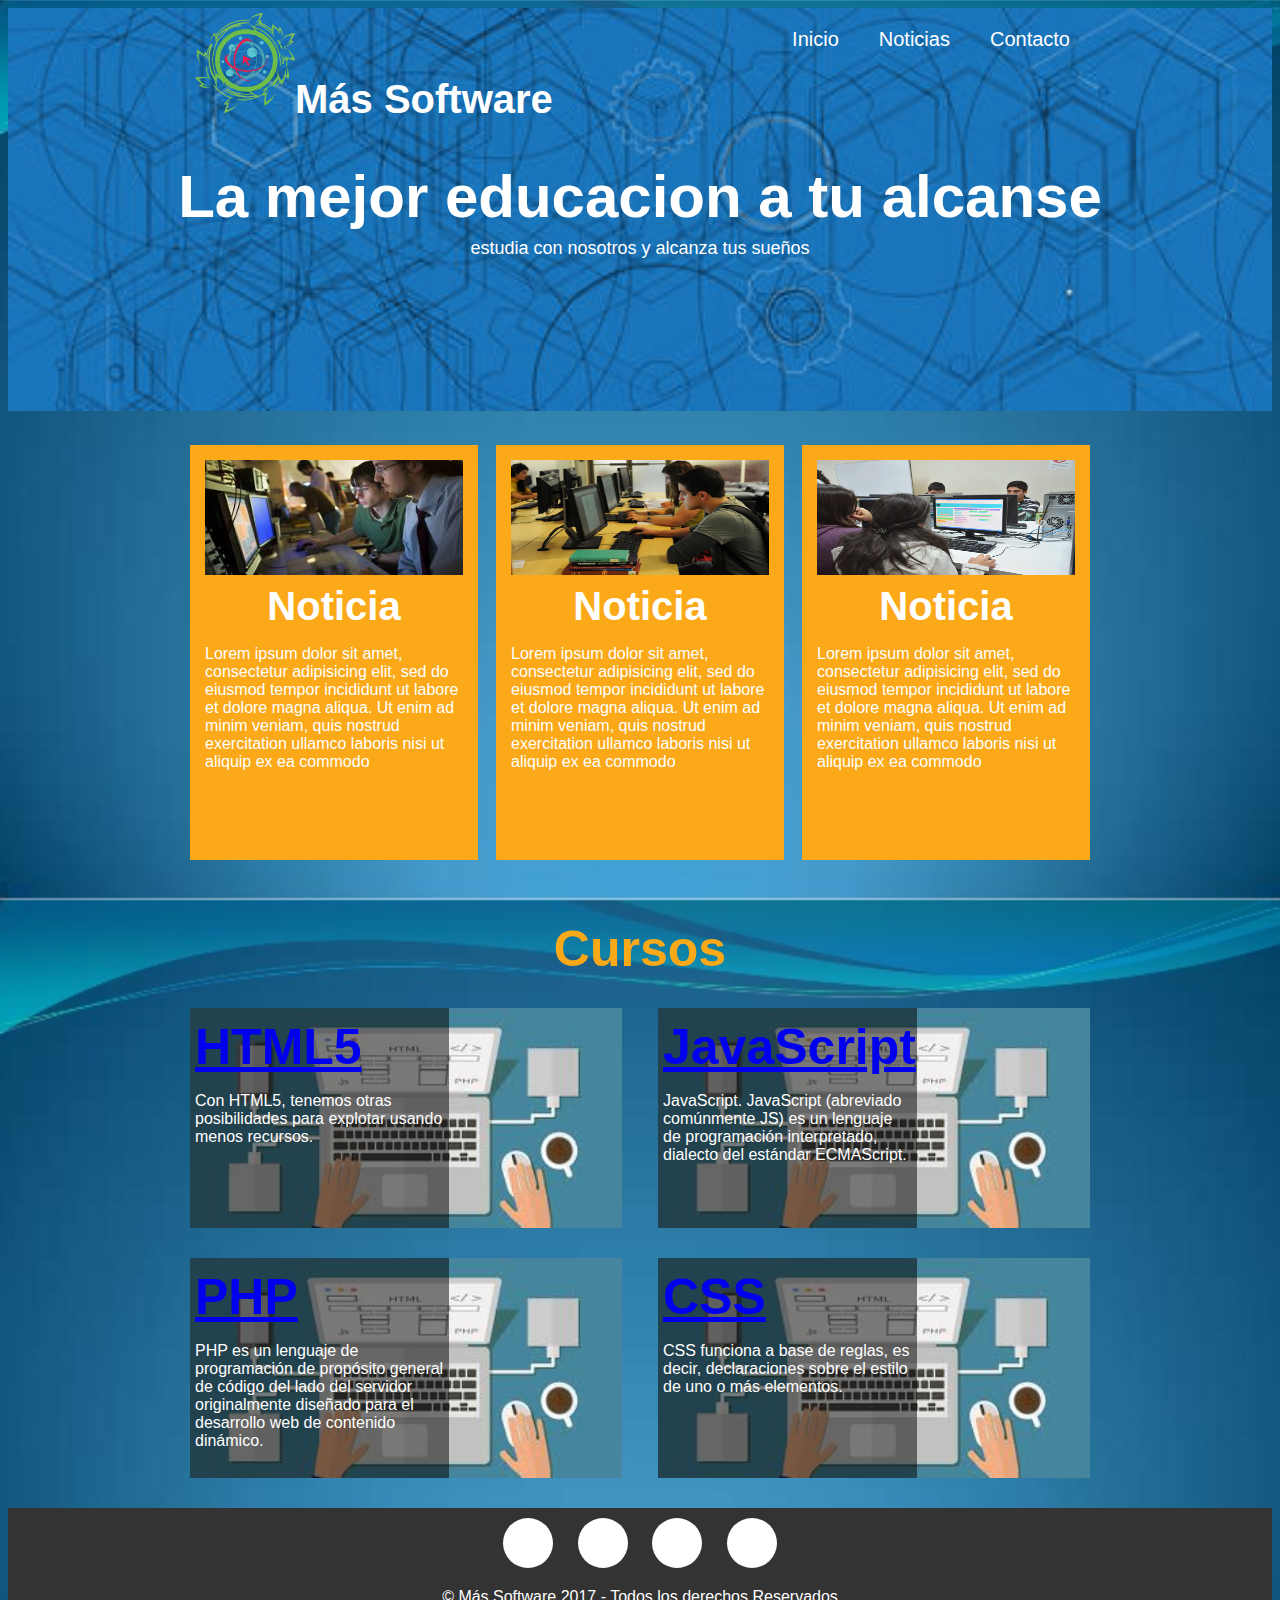
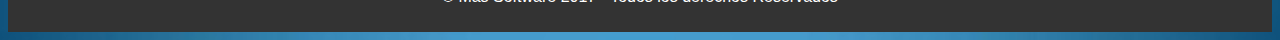
<file: index.html>
<!DOCTYPE html>
<html>
<head>
	<meta charset="utf-8">
	<title>fernando</title>
	<link rel="stylesheet" type="text/css" href="css/estyle.css">
	<link href = "https://file.myfontastic.com/USr337ZoAR3WXShFNenjfa/icons.css" rel = "stylesheet">
	
</head>
<body>
<header class="header">
	<div class="contenedor">
		
		<h1 class="logo"><span><img src="imagenes/logotipo.png" class="logotipo"></span>Más Software</h1>
		<span class="icon-menu" id="btn-menu"></span>
		<nav class="nav" id="nav">
			<ul class="menu">
				<li class="menu_item"><a class="menu_link" href="index.html">Inicio</a></li>
				<li class="menu_item"><a class="menu_link" href="">Noticias</a></li>
				<li class="menu_item"><a class="menu_link" href="contacto.html">Contacto</a></li>
			</ul>
		</nav>
	</div>
</header>
<div class="banner">
	<img src="imagenes/banner.jpg" class="banner_img">
	<div class="contenedor">
		<h2 class="banner_titulo">La mejor educacion a tu alcanse</h2>
		<p class="banner_txt">estudia con nosotros y alcanza tus sueños</p>
	</div>
</div>
<main class="main">
	<div class="contenedor">
		<section class="info">
			<article class="info_columna">
				<img src="imagenes/articulo1.jpg" class="info_img">
				<h2 class="info_titulo">Noticia</h2>
				<p class="info_txt">Lorem ipsum dolor sit amet, consectetur adipisicing elit, sed do eiusmod
				tempor incididunt ut labore et dolore magna aliqua. Ut enim ad minim veniam,
				quis nostrud exercitation ullamco laboris nisi ut aliquip ex ea commodo</p>
			</article>
			<article class="info_columna">
				<img src="imagenes/articulo2.jpg" class="info_img">
				<h2 class="info_titulo">Noticia</h2>
				<p class="info_txt">Lorem ipsum dolor sit amet, consectetur adipisicing elit, sed do eiusmod
				tempor incididunt ut labore et dolore magna aliqua. Ut enim ad minim veniam,
				quis nostrud exercitation ullamco laboris nisi ut aliquip ex ea commodo</p>
			</article>
			<article class="info_columna">
				<img src="imagenes/articulo3.jpg" class="info_img">
				<h2 class="info_titulo">Noticia</h2>
				<p class="info_txt">Lorem ipsum dolor sit amet, consectetur adipisicing elit, sed do eiusmod
				tempor incididunt ut labore et dolore magna aliqua. Ut enim ad minim veniam,
				quis nostrud exercitation ullamco laboris nisi ut aliquip ex ea commodo</p>
			</article>
		</section>
		<section id="cursos" class="cursos">
			<h2 class="section_titulo">Cursos</h2>
			<div class="cursos_columnas">
				<img src="imagenes/cursos.jpg" class="cursos_img">
				<div class="cursos_descripcion">
					<a href="cursos/html5/curso_html.html"><h3 class="cursos_titulo">HTML5</h3></a>
					<p class="cursos_txt">Con HTML5, tenemos otras posibilidades para explotar usando menos recursos.</p>
				</div>
			</div>
			<div class="cursos_columnas">
				<img src="imagenes/cursos.jpg" class="cursos_img">
				<div class="cursos_descripcion">
					<a href="cursos/javascript/javasript.html"><h3 class="cursos_titulo">JavaScript</h3></a>
					<p class="cursos_txt">JavaScript. JavaScript (abreviado comúnmente JS) es un lenguaje de programación interpretado, dialecto del estándar ECMAScript.</p>
				</div>
			</div>
			<div class="cursos_columnas">
				<img src="imagenes/cursos.jpg" class="cursos_img">
				<div class="cursos_descripcion">
					<a href="cursos/php/php.html"><h3 class="cursos_titulo">PHP</h3></a>
					<p class="cursos_txt">PHP es un lenguaje de programación de propósito general de código del lado del servidor originalmente diseñado para el desarrollo web de contenido dinámico.</p>
				</div>
			</div>
			<div class="cursos_columnas">
				<img src="imagenes/cursos.jpg" class="cursos_img">
				<div class="cursos_descripcion">
					<a href="cursos/css/css.html"><h3 class="cursos_titulo">CSS</h3></a>
					<p class="cursos_txt">CSS funciona a base de reglas, es decir, declaraciones sobre el estilo de uno o más elementos.</p>
				</div>
			</div>
		</section>
	</div>
</main>
<footer class="footer">
	<div class="social">
		<a href="" class="icon-facebook"></a>
		<a href="" class="icon-twitter"></a>
		<a href="" class="icon-google"></a>
		<a href="" class="icon-youtube"></a>
	</div>
	<p class="copy">&copy; Más Software 2017 - Todos los derechos Reservados</p>
</footer>
<script type="text/javascript" src="js/menu.js"></script>
</body>
</html>
</file>
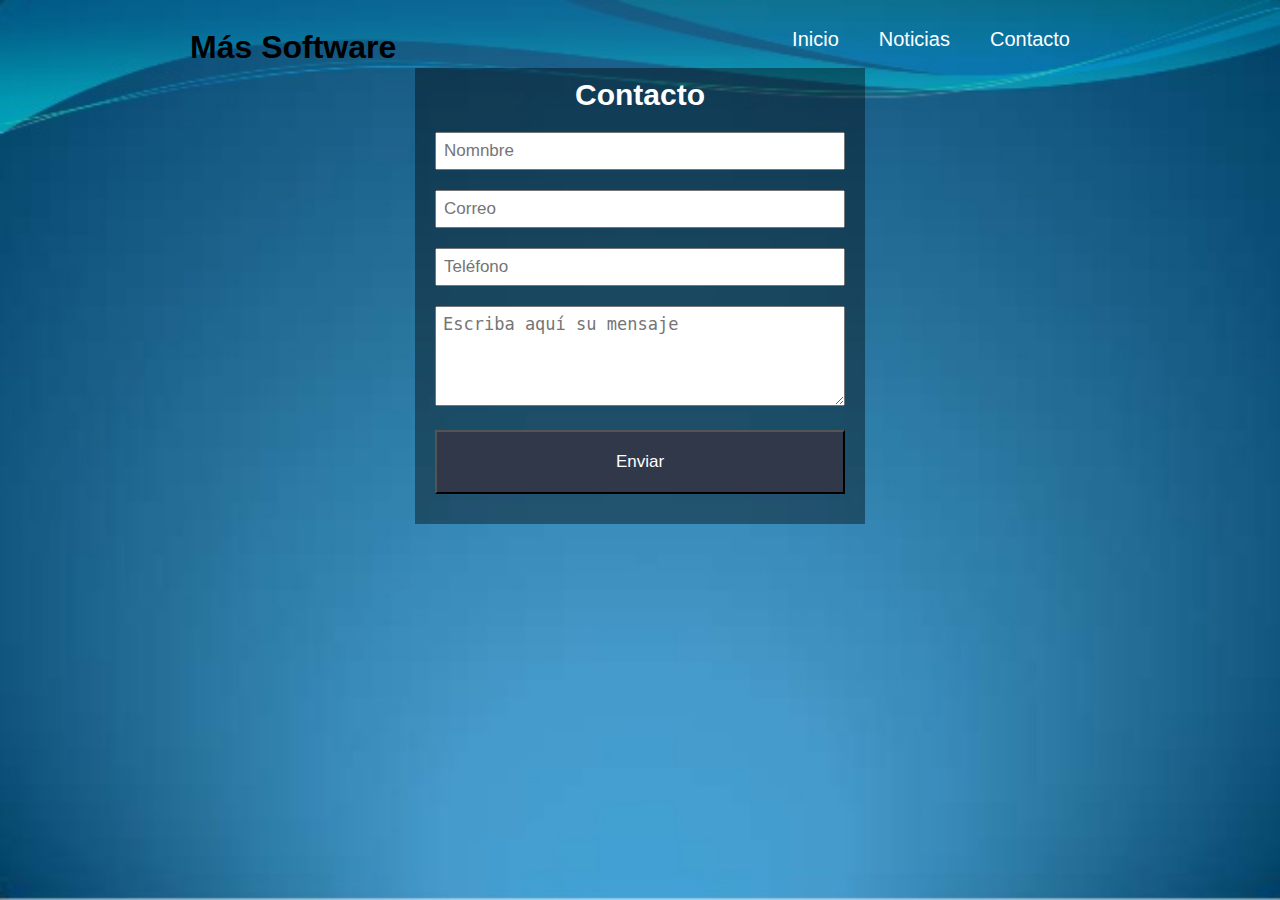
<file: contacto.html>
<!DOCTYPE html>
<html>
<head>
	<title></title>
	<meta charset="utf-8">
	<link rel="stylesheet" type="text/css" href="css/estilos-formulario-contacto.css">
	<link rel="stylesheet" type="text/css" href="css/estyle.css">
</head>
<body>
<header class="header">
	<div class="contenedor">
		
		<h1>Más Software</h1>
		<span class="icon-menu" id="btn-menu"></span>
		<nav class="nav" id="nav">
			<ul class="menu">
				<li class="menu_item"><a class="menu_link" href="index.html">Inicio</a></li>
				<li class="menu_item"><a class="menu_link" href="">Noticias</a></li>
				<li class="menu_item"><a class="menu_link" href="contacto.html">Contacto</a></li>
			</ul>
		</nav>
	</div>
</header>

<form class="contacto">
	<h2 class="titulo-contacto">Contacto</h2>
	<input type="text" name="nombre" placeholder="Nomnbre" class="caja-texto">
	<input type="text" name="correo" placeholder="Correo" class="caja-texto">
	<input type="number" name="telefono" placeholder="Teléfono" class="caja-texto">
	<textarea name="mensaje" placeholder="Escriba aquí su mensaje" class="caja-texto"></textarea>
	<input type="button" value="Enviar" class="btn-enviar caja-texto">
</form>


</body>
</html>
</file>
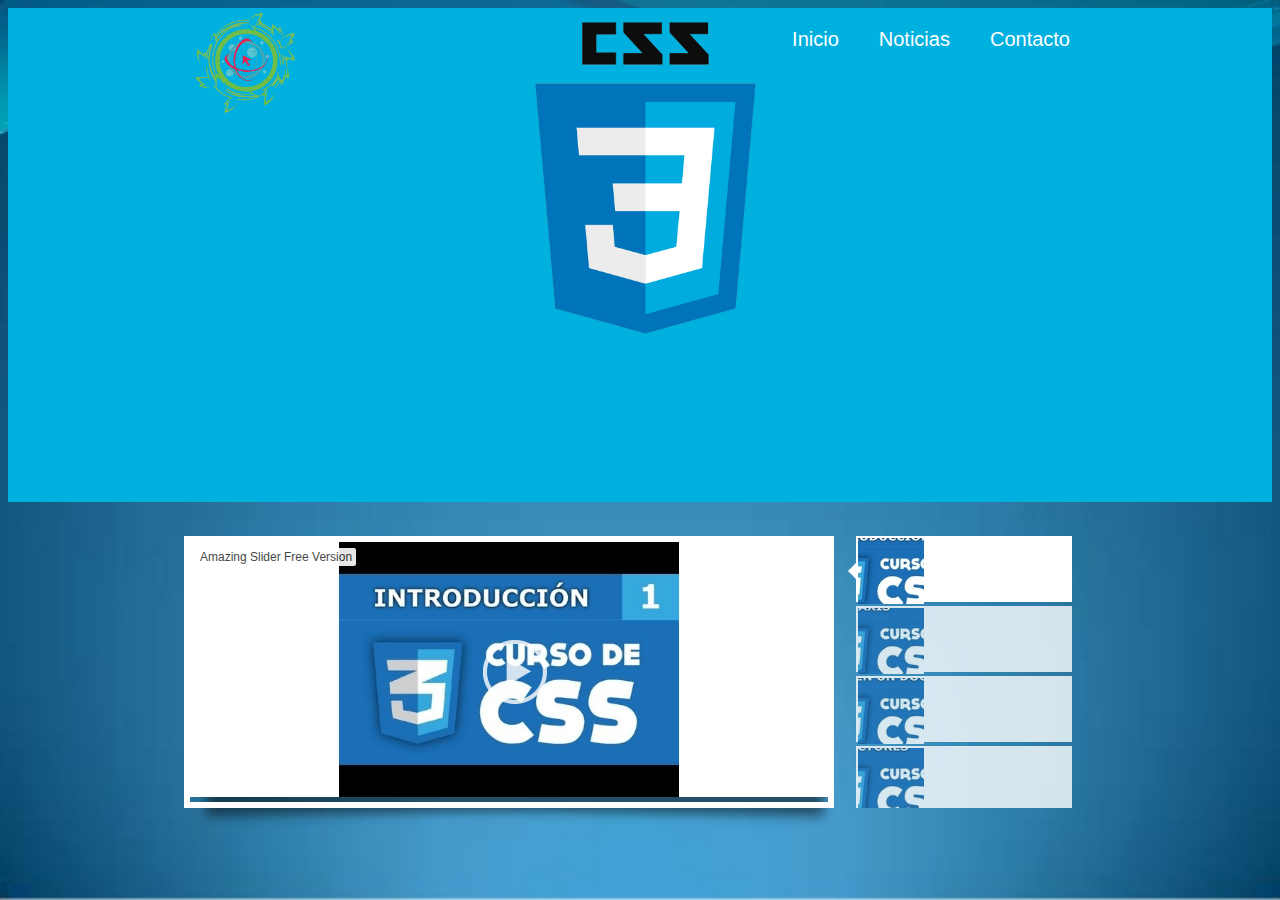
<file: cursos/css/css.html>
<!DOCTYPE html>
<html>
<head>
    <meta http-equiv="content-type" content="text/html;charset=utf-8"/>
    <title>CSS</title>
    <link rel="stylesheet" type="text/css" href="../../css/estyle.css">
    <link rel="stylesheet" type="text/css" href="../../css/estilo_video.css">
    <script src="sliderengine/jquery.js"></script>
    <script src="sliderengine/amazingslider.js"></script>
    <link rel="stylesheet" type="text/css" href="sliderengine/amazingslider-1.css">
    <script src="sliderengine/initslider-1.js"></script>
    <!-- End of head section HTML codes -->
    
</head>
<body>
    </head>
<body>
    <header class="header">
    <div class="contenedor">
        
        <h1 class="logo"><span><img src="../../imagenes/logotipo.png" class="logotipo"></span></h1>
        <span class="icon-menu" id="btn-menu"></span>
        <nav class="nav" id="nav">
            <ul class="menu">
                <li class="menu_item"><a class="menu_link" href="../../index.html">Inicio</a></li>
                <li class="menu_item"><a class="menu_link" href="../../index.html">Noticias</a></li>
                <li class="menu_item"><a class="menu_link" href="../../contacto.html">Contacto</a></li>
            </ul>
        </nav>
    </div>
    </header>
<div class="banner">
    <img src="../../imagenes/css.jpg" class="banner_img">
</div>
</header>
    
    <!-- Insert to your webpage where you want to display the slider -->
    <div id="amazingslider-wrapper-1" style="display:block;position:relative;max-width:900px;padding-left:0px; padding-right:250px;margin:0px auto 0px;">
        <div id="amazingslider-1" style="display:block;position:relative;margin:0 auto;">
            <ul class="amazingslider-slides" style="display:none;">
                <li><img src="images/5YiU9dgB6ZQ.jpg" />
                <video preload="none" src="https://www.youtube.com/embed/5YiU9dgB6ZQ?v=5YiU9dgB6ZQ&list=PL238466B2A9FE0BAD" ></video>
                </li>
                <li><img src="images/DV42C-yyUyI.jpg" />
                <video preload="none" src="https://www.youtube.com/embed/DV42C-yyUyI?v=DV42C-yyUyI&list=PL238466B2A9FE0BAD&index=2" ></video>
                </li>
                <li><img src="images/kAhGO6IAQFg.jpg" />
                <video preload="none" src="https://www.youtube.com/embed/kAhGO6IAQFg?v=kAhGO6IAQFg&list=PL238466B2A9FE0BAD&index=3" ></video>
                </li>
                <li><img src="images/rps1MC-XdEY.jpg" />
                <video preload="none" src="https://www.youtube.com/embed/rps1MC-XdEY?v=rps1MC-XdEY&list=PL238466B2A9FE0BAD&index=4" ></video>
                </li>
                <li><img src="images/at48W8Scr9E.jpg" />
                <video preload="none" src="https://www.youtube.com/embed/at48W8Scr9E?v=at48W8Scr9E&index=5&list=PL238466B2A9FE0BAD" ></video>
                </li>
                <li><img src="images/TMFg438CSAA.jpg" />
                <video preload="none" src="https://www.youtube.com/embed/TMFg438CSAA?v=TMFg438CSAA&index=6&list=PL238466B2A9FE0BAD" ></video>
                </li>
                <li><img src="images/_BNNYqU2obY.jpg" />
                <video preload="none" src="https://www.youtube.com/embed/_BNNYqU2obY?v=_BNNYqU2obY&index=7&list=PL238466B2A9FE0BAD" ></video>
                </li>
                <li><img src="images/6Ml1diuv43o.jpg" />
                <video preload="none" src="https://www.youtube.com/embed/6Ml1diuv43o?v=6Ml1diuv43o&index=8&list=PL238466B2A9FE0BAD" ></video>
                </li>
                <li><img src="images/jpBpiCkzkJA.jpg" />
                <video preload="none" src="https://www.youtube.com/embed/jpBpiCkzkJA?v=jpBpiCkzkJA&list=PL238466B2A9FE0BAD&index=9" ></video>
                </li>
                <li><img src="images/uiHoVDpjfk0.jpg" />
                <video preload="none" src="https://www.youtube.com/embed/uiHoVDpjfk0?v=uiHoVDpjfk0&list=PL238466B2A9FE0BAD&index=10" ></video>
                </li>
                <li><img src="images/PzkXtiWP7GI.jpg" />
                <video preload="none" src="https://www.youtube.com/embed/PzkXtiWP7GI?v=PzkXtiWP7GI&index=11&list=PL238466B2A9FE0BAD" ></video>
                </li>
                <li><img src="images/HC7ep6gwLGg.jpg" />
                <video preload="none" src="https://www.youtube.com/embed/HC7ep6gwLGg?v=HC7ep6gwLGg" ></video>
                </li>
                <li><img src="images/9uYedVPGW7c.jpg" />
                <video preload="none" src="https://www.youtube.com/embed/9uYedVPGW7c?v=9uYedVPGW7c&list=PL238466B2A9FE0BAD&index=12" ></video>
                </li>
                <li><img src="images/eAaqN2Z8VNM.jpg" />
                <video preload="none" src="https://www.youtube.com/embed/eAaqN2Z8VNM?v=eAaqN2Z8VNM&list=PL238466B2A9FE0BAD&index=13" ></video>
                </li>
                <li><img src="images/E2dlSQczG3Y.jpg" />
                <video preload="none" src="https://www.youtube.com/embed/E2dlSQczG3Y?v=E2dlSQczG3Y" ></video>
                </li>
                <li><img src="images/ZX_sOyRIVwU.jpg" />
                <video preload="none" src="https://www.youtube.com/embed/ZX_sOyRIVwU?v=ZX_sOyRIVwU" ></video>
                </li>
                <li><img src="images/3pO0Ho0yjt4.jpg" />
                <video preload="none" src="https://www.youtube.com/embed/3pO0Ho0yjt4?v=3pO0Ho0yjt4" ></video>
                </li>
                <li><img src="images/t1UiQ5f8K_k.jpg" />
                <video preload="none" src="https://www.youtube.com/embed/t1UiQ5f8K_k?v=t1UiQ5f8K_k" ></video>
                </li>
            </ul>
            <ul class="amazingslider-thumbnails" style="display:none;">
                <li><img src="images/5YiU9dgB6ZQ-tn.jpg" /></li>
                <li><img src="images/DV42C-yyUyI-tn.jpg" /></li>
                <li><img src="images/kAhGO6IAQFg-tn.jpg" /></li>
                <li><img src="images/rps1MC-XdEY-tn.jpg" /></li>
                <li><img src="images/at48W8Scr9E-tn.jpg" /></li>
                <li><img src="images/TMFg438CSAA-tn.jpg" /></li>
                <li><img src="images/_BNNYqU2obY-tn.jpg" /></li>
                <li><img src="images/6Ml1diuv43o-tn.jpg" /></li>
                <li><img src="images/jpBpiCkzkJA-tn.jpg" /></li>
                <li><img src="images/uiHoVDpjfk0-tn.jpg" /></li>
                <li><img src="images/PzkXtiWP7GI-tn.jpg" /></li>
                <li><img src="images/HC7ep6gwLGg-tn.jpg" /></li>
                <li><img src="images/9uYedVPGW7c-tn.jpg" /></li>
                <li><img src="images/eAaqN2Z8VNM-tn.jpg" /></li>
                <li><img src="images/E2dlSQczG3Y-tn.jpg" /></li>
                <li><img src="images/ZX_sOyRIVwU-tn.jpg" /></li>
                <li><img src="images/3pO0Ho0yjt4-tn.jpg" /></li>
                <li><img src="images/t1UiQ5f8K_k-tn.jpg" /></li>
            </ul>
        <div class="amazingslider-engine"><a href="http://amazingslider.com" title="Image Slider jQuery">Image Slider jQuery</a></div>
        </div>
    </div>
    <!-- End of body section HTML codes -->
    
</body>
</html>
</file>
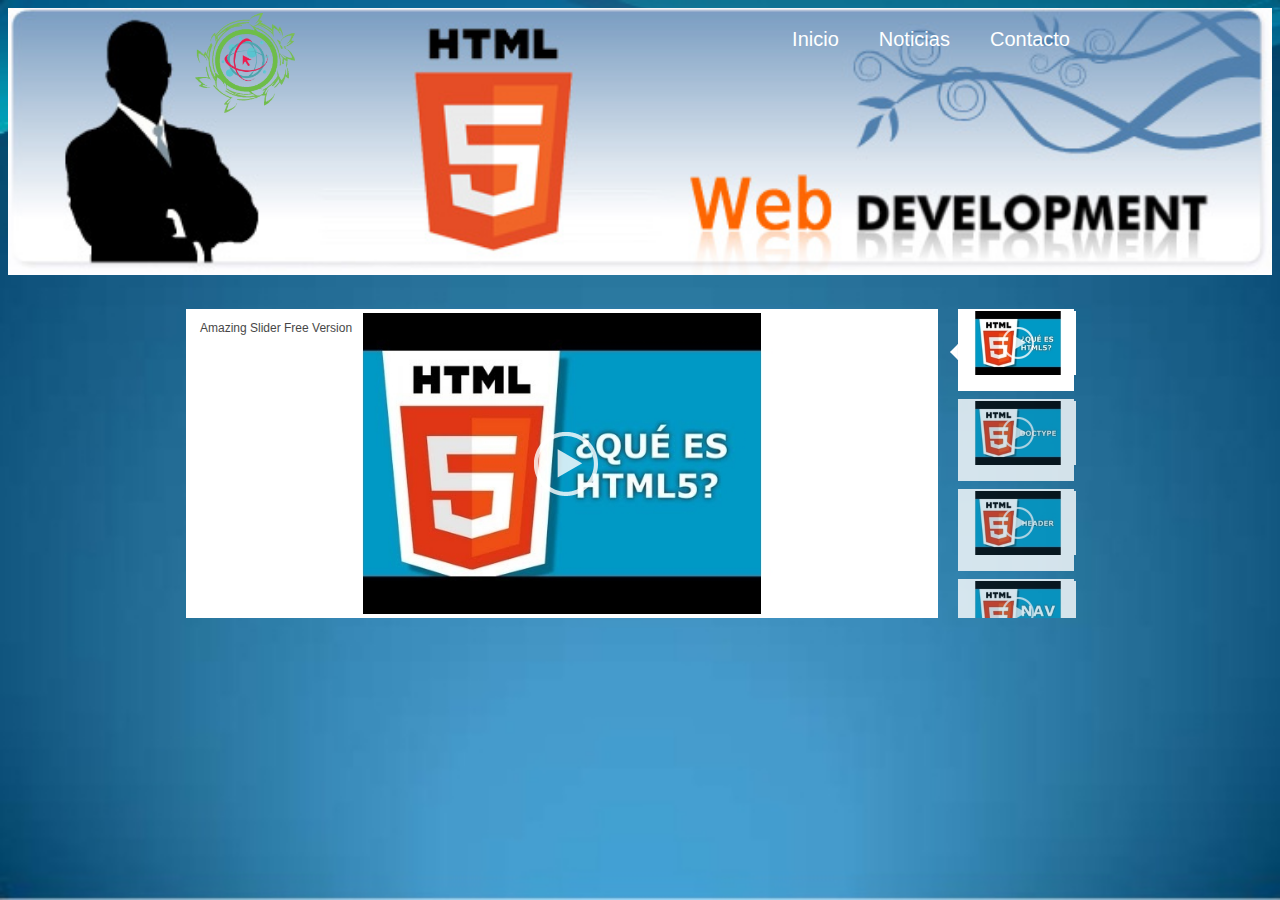
<file: cursos/html5/curso_html.html>
<!DOCTYPE html>
<html>
<head>
    <meta charset="utf-8">
    <title>HTML5</title>
    <link rel="stylesheet" type="text/css" href="../../css/estyle.css">
    <link rel="stylesheet" type="text/css" href="../../css/estilo_video.css">
    <link href = "https://file.myfontastic.com/USr337ZoAR3WXShFNenjfa/icons.css" rel = "stylesheet">
    <script src="sliderhtml/jquery.js"></script>
    <script src="sliderhtml/amazingslider.js"></script>
    <link rel="stylesheet" type="text/css" href="sliderhtml/amazingslider-1.css">
    <script src="sliderhtml/initslider-1.js"></script>

    
</head>
<body>
    <header class="header">
    <div class="contenedor">
        
        <h1 class="logo"><span><img src="../../imagenes/logotipo.png" class="logotipo"></span></h1>
        <span class="icon-menu" id="btn-menu"></span>
        <nav class="nav" id="nav">
            <ul class="menu">
                <li class="menu_item"><a class="menu_link" href="../../index.html">Inicio</a></li>
                <li class="menu_item"><a class="menu_link" href="../../index.html">Noticias</a></li>
                <li class="menu_item"><a class="menu_link" href="../../contacto.html">Contacto</a></li>
            </ul>
        </nav>
    </div>
    </header>
<div class="banner">
    <img src="../../imagenes/html5-web-banner.jpg" class="banner_img">
</div>
</header>
    
    <div id="amazingslider-wrapper-1" class="contenedor_video">
        <div id="amazingslider-1" class="video_contenedor">
            <ul class="amazingslider-slides" class="lista_videos">
                <li><img src="images/_93kDSPlKIM.jpg" />
                <video preload="none" src="https://www.youtube.com/embed/_93kDSPlKIM?v=_93kDSPlKIM&list=PL652DDE687FC4453C" ></video>
                </li>
                <li><img src="images/bPlYKr6bCAw.jpg" />
                <video preload="none" src="https://www.youtube.com/embed/bPlYKr6bCAw?v=bPlYKr6bCAw&index=2&list=PL652DDE687FC4453C" ></video>
                </li>
                <li><img src="images/1GouQdsjD9I.jpg" />
                <video preload="none" src="https://www.youtube.com/embed/1GouQdsjD9I?v=1GouQdsjD9I&list=PL652DDE687FC4453C&index=3" ></video>
                </li>
                <li><img src="images/as7vwKIhMD4.jpg" />
                <video preload="none" src="https://www.youtube.com/embed/as7vwKIhMD4?v=as7vwKIhMD4&list=PL652DDE687FC4453C&index=4" ></video>
                </li>
                <li><img src="images/-axIgTezeJI.jpg" />
                <video preload="none" src="https://www.youtube.com/embed/-axIgTezeJI?v=-axIgTezeJI&index=5&list=PL652DDE687FC4453C" ></video>
                </li>
                <li><img src="images/85VuymUQWLA.jpg" />
                <video preload="none" src="https://www.youtube.com/embed/85VuymUQWLA?v=85VuymUQWLA&index=6&list=PL652DDE687FC4453C" ></video>
                </li>
                <li><img src="images/v2FK_L3hUs4.jpg" />
                <video preload="none" src="https://www.youtube.com/embed/v2FK_L3hUs4?v=v2FK_L3hUs4&index=7&list=PL652DDE687FC4453C" ></video>
                </li>
                <li><img src="images/bKxCHcpYUPw.jpg" />
                <video preload="none" src="https://www.youtube.com/embed/bKxCHcpYUPw?v=bKxCHcpYUPw&index=8&list=PL652DDE687FC4453C" ></video>
                </li>
                <li><img src="images/MC-iUOxJVAM.jpg" />
                <video preload="none" src="https://www.youtube.com/embed/MC-iUOxJVAM?v=MC-iUOxJVAM&index=9&list=PL652DDE687FC4453C" ></video>
                </li>
                <li><img src="images/Z26Rp1fgeJ4.jpg" />
                <video preload="none" src="https://www.youtube.com/embed/Z26Rp1fgeJ4?v=Z26Rp1fgeJ4&list=PL652DDE687FC4453C&index=10" ></video>
                </li>
                <li><img src="images/j8sjPycUjIA.jpg" />
                <video preload="none" src="https://www.youtube.com/embed/j8sjPycUjIA?v=j8sjPycUjIA&list=PL652DDE687FC4453C&index=11" ></video>
                </li>
                <li><img src="images/w6xdwF0f0GA.jpg" />
                <video preload="none" src="https://www.youtube.com/embed/w6xdwF0f0GA?v=w6xdwF0f0GA&index=12&list=PL652DDE687FC4453C" ></video>
                </li>
                <li><img src="images/UjIy_8snHQs.jpg" />
                <video preload="none" src="https://www.youtube.com/embed/UjIy_8snHQs?v=UjIy_8snHQs&index=13&list=PL652DDE687FC4453C" ></video>
                </li>
                <li><img src="images/U9auyfMUndA.jpg" />
                <video preload="none" src="https://www.youtube.com/embed/U9auyfMUndA?v=U9auyfMUndA&index=14&list=PL652DDE687FC4453C" ></video>
                </li>
                <li><img src="images/OJSjXEtvgC0.jpg" />
                <video preload="none" src="https://www.youtube.com/embed/OJSjXEtvgC0?v=OJSjXEtvgC0&list=PL652DDE687FC4453C&index=15" ></video>
                </li>
                <li><img src="images/c4LN8o01h4g.jpg" />
                <video preload="none" src="https://www.youtube.com/embed/c4LN8o01h4g?v=c4LN8o01h4g&index=16&list=PL652DDE687FC4453C" ></video>
                </li>
                <li><img src="images/AyPvjTHMWJs.jpg" />
                <video preload="none" src="https://www.youtube.com/embed/AyPvjTHMWJs?v=AyPvjTHMWJs&index=17&list=PL652DDE687FC4453C" ></video>
                </li>
                <li><img src="images/HbqyxE5mThI.jpg" />
                <video preload="none" src="https://www.youtube.com/embed/HbqyxE5mThI?v=HbqyxE5mThI&list=PL652DDE687FC4453C&index=18" ></video>
                </li>
                <li><img src="images/kaPcI5_PTsk.jpg" />
                <video preload="none" src="https://www.youtube.com/embed/kaPcI5_PTsk?v=kaPcI5_PTsk&index=19&list=PL652DDE687FC4453C" ></video>
                </li>
                <li><img src="images/IHrNXjszv5A.jpg" />
                <video preload="none" src="https://www.youtube.com/embed/IHrNXjszv5A?v=IHrNXjszv5A&index=20&list=PL652DDE687FC4453C" ></video>
                </li>
            </ul>
            <ul class="amazingslider-thumbnails" style="display:none;">
                <li><img src="images/_93kDSPlKIM-tn.jpg" /></li>
                <li><img src="images/bPlYKr6bCAw-tn.jpg" /></li>
                <li><img src="images/1GouQdsjD9I-tn.jpg" /></li>
                <li><img src="images/as7vwKIhMD4-tn.jpg" /></li>
                <li><img src="images/-axIgTezeJI-tn.jpg" /></li>
                <li><img src="images/85VuymUQWLA-tn.jpg" /></li>
                <li><img src="images/v2FK_L3hUs4-tn.jpg" /></li>
                <li><img src="images/bKxCHcpYUPw-tn.jpg" /></li>
                <li><img src="images/MC-iUOxJVAM-tn.jpg" /></li>
                <li><img src="images/Z26Rp1fgeJ4-tn.jpg" /></li>
                <li><img src="images/j8sjPycUjIA-tn.jpg" /></li>
                <li><img src="images/w6xdwF0f0GA-tn.jpg" /></li>
                <li><img src="images/UjIy_8snHQs-tn.jpg" /></li>
                <li><img src="images/U9auyfMUndA-tn.jpg" /></li>
                <li><img src="images/OJSjXEtvgC0-tn.jpg" /></li>
                <li><img src="images/c4LN8o01h4g-tn.jpg" /></li>
                <li><img src="images/AyPvjTHMWJs-tn.jpg" /></li>
                <li><img src="images/HbqyxE5mThI-tn.jpg" /></li>
                <li><img src="images/kaPcI5_PTsk-tn.jpg" /></li>
                <li><img src="images/IHrNXjszv5A-tn.jpg" /></li>
            </ul>
        <div class="amazingslider-engine"><a href="http://amazingslider.com" title="JavaScript Image Slideshow">JavaScript Image Slideshow</a></div>
        </div>
    </div>

    
</body>
</html>
</file>
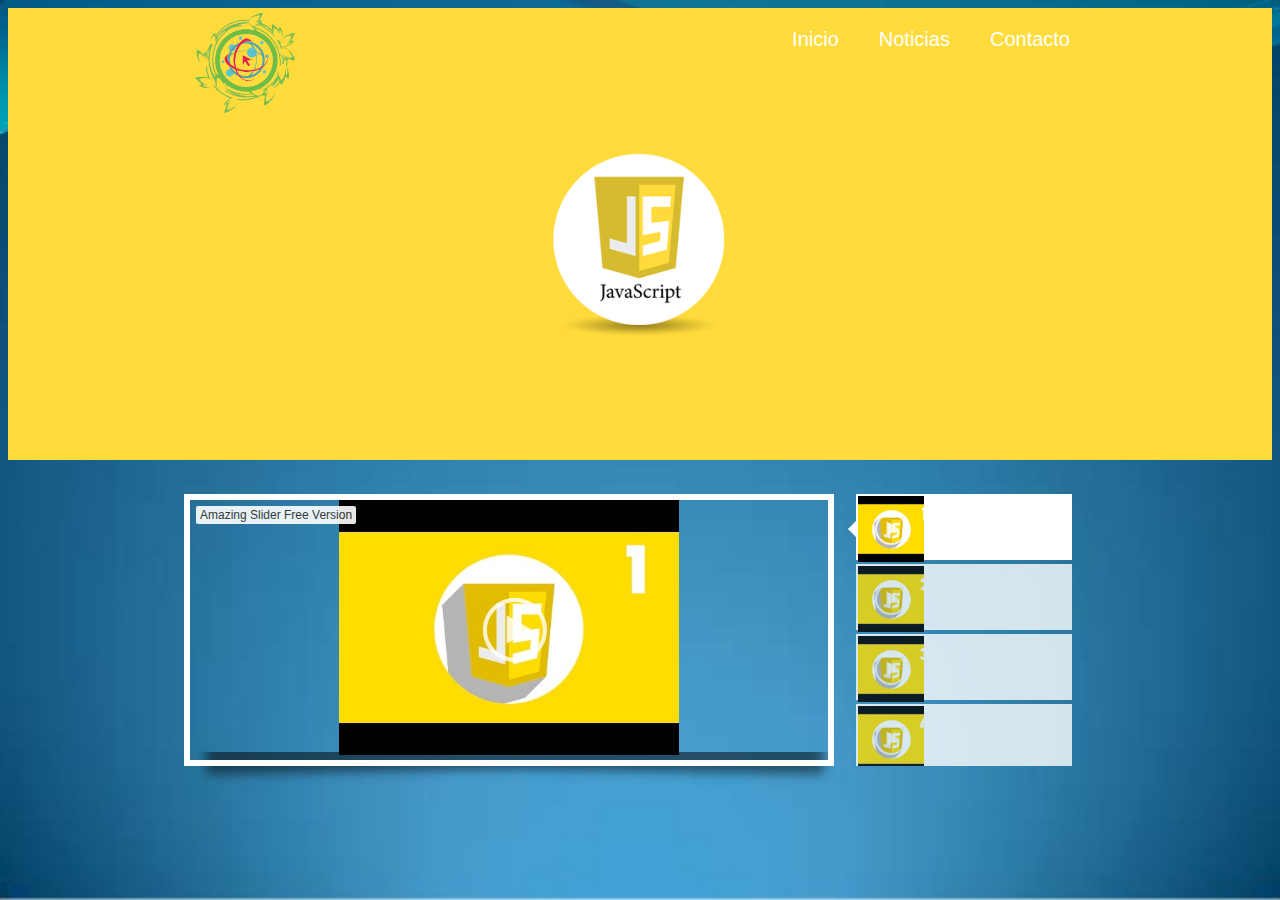
<file: cursos/javascript/javasript.html>
<!DOCTYPE html>
<html>
<head>
    <meta http-equiv="content-type" content="text/html;charset=utf-8"/>
    <title>JAVASCRIPT</title>
    <link rel="stylesheet" type="text/css" href="../../css/estyle.css">
    <link rel="stylesheet" type="text/css" href="../../css/estilo_video.css">
    <script src="sliderengine/jquery.js"></script>
    <script src="sliderengine/amazingslider.js"></script>
    <link rel="stylesheet" type="text/css" href="sliderengine/amazingslider-1.css">
    <script src="sliderengine/initslider-1.js"></script>
    <!-- End of head section HTML codes -->
    
</head>
<body>
     <header class="header">
    <div class="contenedor">
        
        <h1 class="logo"><span><img src="../../imagenes/logotipo.png" class="logotipo"></span></h1>
        <span class="icon-menu" id="btn-menu"></span>
        <nav class="nav" id="nav">
            <ul class="menu">
                <li class="menu_item"><a class="menu_link" href="../../index.html">Inicio</a></li>
                <li class="menu_item"><a class="menu_link" href="../../index.html">Noticias</a></li>
                <li class="menu_item"><a class="menu_link" href="../../contacto.html">Contacto</a></li>
            </ul>
        </nav>
    </div>
    </header>
<div class="banner">
    <img src="../../imagenes/JavaScriptBanner.png" class="banner_img">
</div>
</header>
    <!-- Insert to your webpage where you want to display the slider -->
    <div id="amazingslider-wrapper-1" style="display:block;position:relative;max-width:900px;padding-left:0px; padding-right:250px;margin:0px auto 0px;">
        <div id="amazingslider-1" style="display:block;position:relative;margin:0 auto;">
            <ul class="amazingslider-slides" style="display:none;">
                <li><img src="images/H5NdtjnO2Fk.png" />
                <video preload="none" src="https://www.youtube.com/embed/H5NdtjnO2Fk?v=H5NdtjnO2Fk&list=PLpOqH6AE0tNhQ3KW1DPc18xZfLfjX5Xuz" ></video>
                </li>
                <li><img src="images/zJthvhqTUbw.png" />
                <video preload="none" src="https://www.youtube.com/embed/zJthvhqTUbw?v=zJthvhqTUbw&list=PLpOqH6AE0tNhQ3KW1DPc18xZfLfjX5Xuz&index=2" ></video>
                </li>
                <li><img src="images/Pmy5PmSU_qY.png" />
                <video preload="none" src="https://www.youtube.com/embed/Pmy5PmSU_qY?v=Pmy5PmSU_qY&list=PLpOqH6AE0tNhQ3KW1DPc18xZfLfjX5Xuz&index=3" ></video>
                </li>
                <li><img src="images/TAY45NO_gnw.png" />
                <video preload="none" src="https://www.youtube.com/embed/TAY45NO_gnw?v=TAY45NO_gnw&list=PLpOqH6AE0tNhQ3KW1DPc18xZfLfjX5Xuz&index=4" ></video>
                </li>
                <li><img src="images/l6xHsU9_xgU.png" />
                <video preload="none" src="https://www.youtube.com/embed/l6xHsU9_xgU?v=l6xHsU9_xgU&index=5&list=PLpOqH6AE0tNhQ3KW1DPc18xZfLfjX5Xuz" ></video>
                </li>
                <li><img src="images/51DHd4-zQi0.png" />
                <video preload="none" src="https://www.youtube.com/embed/51DHd4-zQi0?v=51DHd4-zQi0&index=6&list=PLpOqH6AE0tNhQ3KW1DPc18xZfLfjX5Xuz" ></video>
                </li>
                <li><img src="images/EZ-_QUDqAgM.png" />
                <video preload="none" src="https://www.youtube.com/embed/EZ-_QUDqAgM?v=EZ-_QUDqAgM&index=7&list=PLpOqH6AE0tNhQ3KW1DPc18xZfLfjX5Xuz" ></video>
                </li>
                <li><img src="images/-N7goQZ_xeg.png" />
                <video preload="none" src="https://www.youtube.com/embed/-N7goQZ_xeg?v=-N7goQZ_xeg&index=8&list=PLpOqH6AE0tNhQ3KW1DPc18xZfLfjX5Xuz" ></video>
                </li>
                <li><img src="images/v2lI2nrjAtg.png" />
                <video preload="none" src="https://www.youtube.com/embed/v2lI2nrjAtg?v=v2lI2nrjAtg&index=9&list=PLpOqH6AE0tNhQ3KW1DPc18xZfLfjX5Xuz" ></video>
                </li>
                <li><img src="images/cCdvwivuIVQ.png" />
                <video preload="none" src="https://www.youtube.com/embed/cCdvwivuIVQ?v=cCdvwivuIVQ&index=10&list=PLpOqH6AE0tNhQ3KW1DPc18xZfLfjX5Xuz" ></video>
                </li>
                <li><img src="images/W-CitFfo8zE.png" />
                <video preload="none" src="https://www.youtube.com/embed/W-CitFfo8zE?v=W-CitFfo8zE&list=PLpOqH6AE0tNhQ3KW1DPc18xZfLfjX5Xuz&index=11" ></video>
                </li>
                <li><img src="images/QwNl7uD6C5A.png" />
                <video preload="none" src="https://www.youtube.com/embed/QwNl7uD6C5A?v=QwNl7uD6C5A&list=PLpOqH6AE0tNhQ3KW1DPc18xZfLfjX5Xuz&index=12" ></video>
                </li>
                <li><img src="images/bP2DgLX_rLo.png" />
                <video preload="none" src="https://www.youtube.com/embed/bP2DgLX_rLo?v=bP2DgLX_rLo&list=PLpOqH6AE0tNhQ3KW1DPc18xZfLfjX5Xuz&index=13" ></video>
                </li>
                <li><img src="images/_DVZRTdo0Jg.png" />
                <video preload="none" src="https://www.youtube.com/embed/_DVZRTdo0Jg?v=_DVZRTdo0Jg&index=14&list=PLpOqH6AE0tNhQ3KW1DPc18xZfLfjX5Xuz" ></video>
                </li>
                <li><img src="images/sJx3vhGZ0jA.png" />
                <video preload="none" src="https://www.youtube.com/embed/sJx3vhGZ0jA?v=sJx3vhGZ0jA&list=PLpOqH6AE0tNhQ3KW1DPc18xZfLfjX5Xuz&index=15" ></video>
                </li>
                <li><img src="images/GGW3Yqdjo3M.png" />
                <video preload="none" src="https://www.youtube.com/embed/GGW3Yqdjo3M?v=GGW3Yqdjo3M&index=16&list=PLpOqH6AE0tNhQ3KW1DPc18xZfLfjX5Xuz" ></video>
                </li>
                <li><img src="images/91XSlmki8xA.png" />
                <video preload="none" src="https://www.youtube.com/embed/91XSlmki8xA?v=91XSlmki8xA&list=PLpOqH6AE0tNhQ3KW1DPc18xZfLfjX5Xuz&index=17" ></video>
                </li>
                <li><img src="images/ZAo_1tW3EnA.png" />
                <video preload="none" src="https://www.youtube.com/embed/ZAo_1tW3EnA?v=ZAo_1tW3EnA&index=18&list=PLpOqH6AE0tNhQ3KW1DPc18xZfLfjX5Xuz" ></video>
                </li>
                <li><img src="images/JT-192OiiLo.png" />
                <video preload="none" src="https://www.youtube.com/embed/JT-192OiiLo?v=JT-192OiiLo&list=PLpOqH6AE0tNhQ3KW1DPc18xZfLfjX5Xuz&index=19" ></video>
                </li>
                <li><img src="images/urZTUfImcUE.png" />
                <video preload="none" src="https://www.youtube.com/embed/urZTUfImcUE?v=urZTUfImcUE&list=PLpOqH6AE0tNhQ3KW1DPc18xZfLfjX5Xuz&index=20" ></video>
                </li>
                <li><img src="images/kW8njWHTktk.png" />
                <video preload="none" src="https://www.youtube.com/embed/kW8njWHTktk?v=kW8njWHTktk&index=21&list=PLpOqH6AE0tNhQ3KW1DPc18xZfLfjX5Xuz" ></video>
                </li>
                <li><img src="images/qh0ZAx4wlY8.png" />
                <video preload="none" src="https://www.youtube.com/embed/qh0ZAx4wlY8?v=qh0ZAx4wlY8&list=PLpOqH6AE0tNhQ3KW1DPc18xZfLfjX5Xuz&index=22" ></video>
                </li>
                <li><img src="images/qr4hPHmpV4Q.png" />
                <video preload="none" src="https://www.youtube.com/embed/qr4hPHmpV4Q?v=qr4hPHmpV4Q&list=PLpOqH6AE0tNhQ3KW1DPc18xZfLfjX5Xuz&index=23" ></video>
                </li>
                <li><img src="images/9reI6wt5CZo.png" />
                <video preload="none" src="https://www.youtube.com/embed/9reI6wt5CZo?v=9reI6wt5CZo&index=24&list=PLpOqH6AE0tNhQ3KW1DPc18xZfLfjX5Xuz" ></video>
                </li>
                <li><img src="images/q_VEPJMyfe8.png" />
                <video preload="none" src="https://www.youtube.com/embed/q_VEPJMyfe8?v=q_VEPJMyfe8&list=PLpOqH6AE0tNhQ3KW1DPc18xZfLfjX5Xuz&index=25" ></video>
                </li>
                <li><img src="images/eIOfnDwUokA.png" />
                <video preload="none" src="https://www.youtube.com/embed/eIOfnDwUokA?v=eIOfnDwUokA&index=26&list=PLpOqH6AE0tNhQ3KW1DPc18xZfLfjX5Xuz" ></video>
                </li>
                <li><img src="images/KOV0wGBpR3s.png" />
                <video preload="none" src="https://www.youtube.com/embed/KOV0wGBpR3s?v=KOV0wGBpR3s&index=27&list=PLpOqH6AE0tNhQ3KW1DPc18xZfLfjX5Xuz" ></video>
                </li>
                <li><img src="images/a-Nqt2hw-Sc.png" />
                <video preload="none" src="https://www.youtube.com/embed/a-Nqt2hw-Sc?v=a-Nqt2hw-Sc&index=28&list=PLpOqH6AE0tNhQ3KW1DPc18xZfLfjX5Xuz" ></video>
                </li>
                <li><img src="images/YqOmRHH47pg.png" />
                <video preload="none" src="https://www.youtube.com/embed/YqOmRHH47pg?v=YqOmRHH47pg&index=29&list=PLpOqH6AE0tNhQ3KW1DPc18xZfLfjX5Xuz" ></video>
                </li>
                <li><img src="images/MVOmgMujH2U.png" />
                <video preload="none" src="https://www.youtube.com/embed/MVOmgMujH2U?v=MVOmgMujH2U&index=30&list=PLpOqH6AE0tNhQ3KW1DPc18xZfLfjX5Xuz" ></video>
                </li>
                <li><img src="images/tzmmlAhSEK4.png" />
                <video preload="none" src="https://www.youtube.com/embed/tzmmlAhSEK4?v=tzmmlAhSEK4&list=PLpOqH6AE0tNhQ3KW1DPc18xZfLfjX5Xuz&index=31" ></video>
                </li>
                <li><img src="images/gZpeON_wfQU.png" />
                <video preload="none" src="https://www.youtube.com/embed/gZpeON_wfQU?v=gZpeON_wfQU&list=PLpOqH6AE0tNhQ3KW1DPc18xZfLfjX5Xuz&index=32" ></video>
                </li>
                <li><img src="images/Y-gQyQyGPls.png" />
                <video preload="none" src="https://www.youtube.com/embed/Y-gQyQyGPls?v=Y-gQyQyGPls&index=33&list=PLpOqH6AE0tNhQ3KW1DPc18xZfLfjX5Xuz" ></video>
                </li>
                <li><img src="images/NlskNF-u-Nk.png" />
                <video preload="none" src="https://www.youtube.com/embed/NlskNF-u-Nk?v=NlskNF-u-Nk&index=34&list=PLpOqH6AE0tNhQ3KW1DPc18xZfLfjX5Xuz" ></video>
                </li>
            </ul>
            <ul class="amazingslider-thumbnails" style="display:none;">
                <li><img src="images/H5NdtjnO2Fk-tn.png" /></li>
                <li><img src="images/zJthvhqTUbw-tn.png" /></li>
                <li><img src="images/Pmy5PmSU_qY-tn.png" /></li>
                <li><img src="images/TAY45NO_gnw-tn.png" /></li>
                <li><img src="images/l6xHsU9_xgU-tn.png" /></li>
                <li><img src="images/51DHd4-zQi0-tn.png" /></li>
                <li><img src="images/EZ-_QUDqAgM-tn.png" /></li>
                <li><img src="images/-N7goQZ_xeg-tn.png" /></li>
                <li><img src="images/v2lI2nrjAtg-tn.png" /></li>
                <li><img src="images/cCdvwivuIVQ-tn.png" /></li>
                <li><img src="images/W-CitFfo8zE-tn.png" /></li>
                <li><img src="images/QwNl7uD6C5A-tn.png" /></li>
                <li><img src="images/bP2DgLX_rLo-tn.png" /></li>
                <li><img src="images/_DVZRTdo0Jg-tn.png" /></li>
                <li><img src="images/sJx3vhGZ0jA-tn.png" /></li>
                <li><img src="images/GGW3Yqdjo3M-tn.png" /></li>
                <li><img src="images/91XSlmki8xA-tn.png" /></li>
                <li><img src="images/ZAo_1tW3EnA-tn.png" /></li>
                <li><img src="images/JT-192OiiLo-tn.png" /></li>
                <li><img src="images/urZTUfImcUE-tn.png" /></li>
                <li><img src="images/kW8njWHTktk-tn.png" /></li>
                <li><img src="images/qh0ZAx4wlY8-tn.png" /></li>
                <li><img src="images/qr4hPHmpV4Q-tn.png" /></li>
                <li><img src="images/9reI6wt5CZo-tn.png" /></li>
                <li><img src="images/q_VEPJMyfe8-tn.png" /></li>
                <li><img src="images/eIOfnDwUokA-tn.png" /></li>
                <li><img src="images/KOV0wGBpR3s-tn.png" /></li>
                <li><img src="images/a-Nqt2hw-Sc-tn.png" /></li>
                <li><img src="images/YqOmRHH47pg-tn.png" /></li>
                <li><img src="images/MVOmgMujH2U-tn.png" /></li>
                <li><img src="images/tzmmlAhSEK4-tn.png" /></li>
                <li><img src="images/gZpeON_wfQU-tn.png" /></li>
                <li><img src="images/Y-gQyQyGPls-tn.png" /></li>
                <li><img src="images/NlskNF-u-Nk-tn.png" /></li>
            </ul>
        <div class="amazingslider-engine"><a href="http://amazingslider.com" title="Responsive jQuery Image Slider">Responsive jQuery Image Slider</a></div>
        </div>
    </div>
    <!-- End of body section HTML codes -->
    
</body>
</html>
</file>
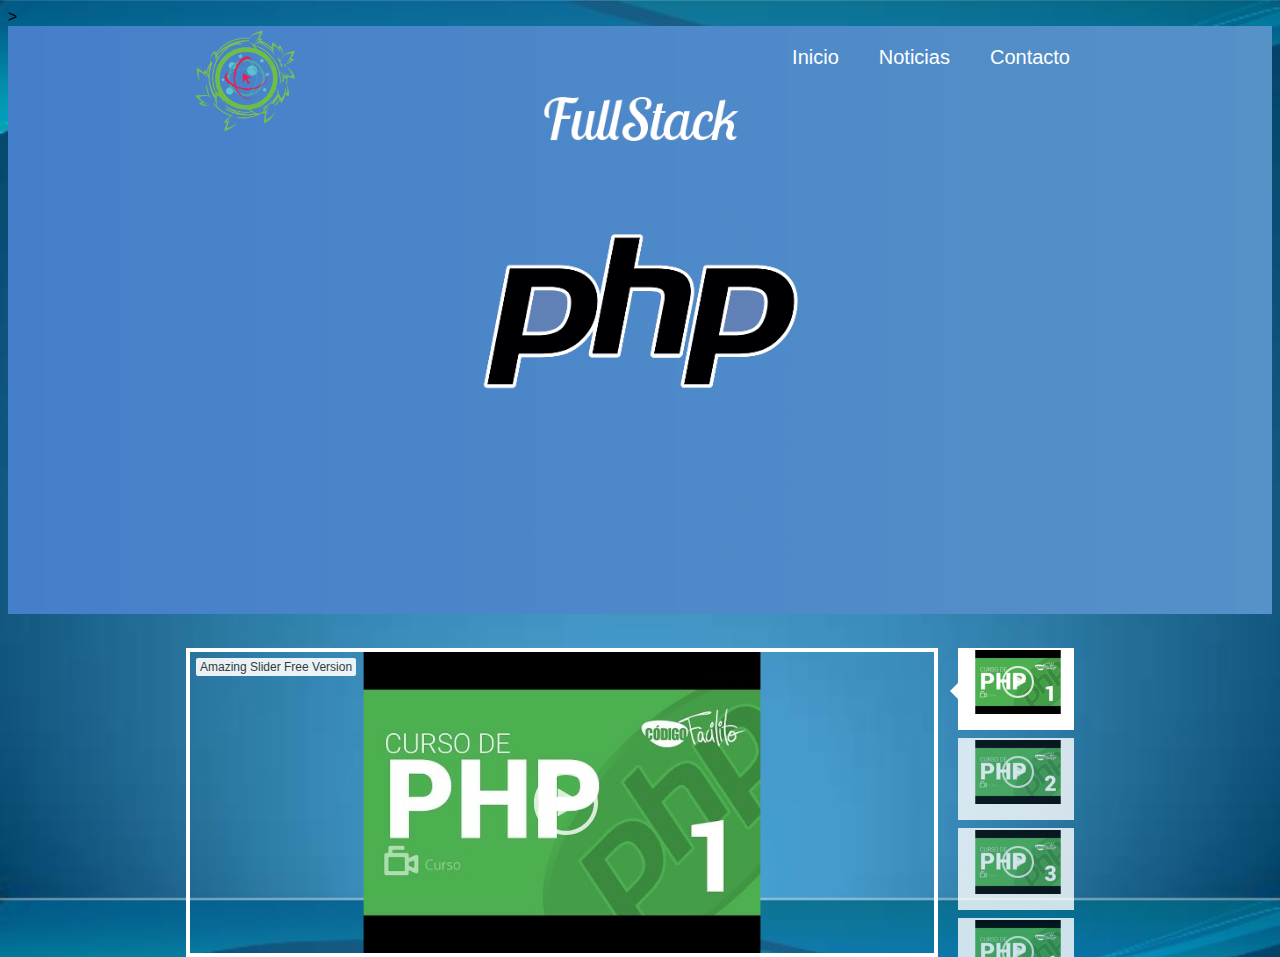
<file: cursos/php/php.html>
<!DOCTYPE html>
<html>
<head>
    <meta http-equiv="content-type" content="text/html;charset=utf-8"/>
    <title>PHP</title>
    <link rel="stylesheet" type="text/css" href="../../css/estyle.css">
    <link rel="stylesheet" type="text/css" href="../../css/estilo_video.css">>
    <script src="sliderengine/jquery.js"></script>
    <script src="sliderengine/amazingslider.js"></script>
    <link rel="stylesheet" type="text/css" href="sliderengine/amazingslider-1.css">
    <script src="sliderengine/initslider-1.js"></script>
    <!-- End of head section HTML codes -->
    
</head>
<body>
     <header class="header">
    <div class="contenedor">
        
        <h1 class="logo"><span><img src="../../imagenes/logotipo.png" class="logotipo"></span></h1>
        <span class="icon-menu" id="btn-menu"></span>
        <nav class="nav" id="nav">
            <ul class="menu">
                <li class="menu_item"><a class="menu_link" href="../../index.html">Inicio</a></li>
                <li class="menu_item"><a class="menu_link" href="../../index.html">Noticias</a></li>
                <li class="menu_item"><a class="menu_link" href="../../contacto.html">Contacto</a></li>
            </ul>
        </nav>
    </div>
    </header>
<div class="banner">
    <img src="../../imagenes/php.png" class="banner_img">
</div>
</header>
    <!-- Insert to your webpage where you want to display the slider -->
    <div id="amazingslider-wrapper-1" style="display:block;position:relative;max-width:900px;padding-left:0px; padding-right:148px;margin:0px auto 0px;">
        <div id="amazingslider-1" style="display:block;position:relative;margin:0 auto;">
            <ul class="amazingslider-slides" style="display:none;">
                <li><img src="images/-b4lN7o-UKs.png" />
                <video preload="none" src="https://www.youtube.com/embed/-b4lN7o-UKs?v=-b4lN7o-UKs&list=PLpOqH6AE0tNiU09SztxZXz1zuoyvqeLMH" ></video>
                </li>
                <li><img src="images/9nGGPBLApts.png" />
                <video preload="none" src="https://www.youtube.com/embed/9nGGPBLApts?v=9nGGPBLApts&index=2&list=PLpOqH6AE0tNiU09SztxZXz1zuoyvqeLMH" ></video>
                </li>
                <li><img src="images/hGxH0aKAjdQ.png" />
                <video preload="none" src="https://www.youtube.com/embed/hGxH0aKAjdQ?v=hGxH0aKAjdQ&index=3&list=PLpOqH6AE0tNiU09SztxZXz1zuoyvqeLMH" ></video>
                </li>
                <li><img src="images/Or6UY0luwp8.png" />
                <video preload="none" src="https://www.youtube.com/embed/Or6UY0luwp8?v=Or6UY0luwp8&index=4&list=PLpOqH6AE0tNiU09SztxZXz1zuoyvqeLMH" ></video>
                </li>
                <li><img src="images/MLVR3Ql5SWU.png" />
                <video preload="none" src="https://www.youtube.com/embed/MLVR3Ql5SWU?v=MLVR3Ql5SWU&list=PLpOqH6AE0tNiU09SztxZXz1zuoyvqeLMH&index=5" ></video>
                </li>
                <li><img src="images/HKH93XBrbWM.png" />
                <video preload="none" src="https://www.youtube.com/embed/HKH93XBrbWM?v=HKH93XBrbWM&index=6&list=PLpOqH6AE0tNiU09SztxZXz1zuoyvqeLMH" ></video>
                </li>
                <li><img src="images/rRZlCmlQKmk.png" />
                <video preload="none" src="https://www.youtube.com/embed/rRZlCmlQKmk?v=rRZlCmlQKmk&list=PLpOqH6AE0tNiU09SztxZXz1zuoyvqeLMH&index=7" ></video>
                </li>
                <li><img src="images/WmXF3lwY_qQ.png" />
                <video preload="none" src="https://www.youtube.com/embed/WmXF3lwY_qQ?v=WmXF3lwY_qQ&list=PLpOqH6AE0tNiU09SztxZXz1zuoyvqeLMH&index=8" ></video>
                </li>
                <li><img src="images/A9nz1LDqJ6o.png" />
                <video preload="none" src="https://www.youtube.com/embed/A9nz1LDqJ6o?v=A9nz1LDqJ6o&list=PLpOqH6AE0tNiU09SztxZXz1zuoyvqeLMH&index=9" ></video>
                </li>
                <li><img src="images/R4CfQ6noZ6M.png" />
                <video preload="none" src="https://www.youtube.com/embed/R4CfQ6noZ6M?v=R4CfQ6noZ6M&index=10&list=PLpOqH6AE0tNiU09SztxZXz1zuoyvqeLMH" ></video>
                </li>
                <li><img src="images/lpCJWWQs4JI.png" />
                <video preload="none" src="https://www.youtube.com/embed/lpCJWWQs4JI?v=lpCJWWQs4JI&list=PLpOqH6AE0tNiU09SztxZXz1zuoyvqeLMH&index=11" ></video>
                </li>
                <li><img src="images/1grrCykSKk4.png" />
                <video preload="none" src="https://www.youtube.com/embed/1grrCykSKk4?v=1grrCykSKk4&list=PLpOqH6AE0tNiU09SztxZXz1zuoyvqeLMH&index=12" ></video>
                </li>
                <li><img src="images/xTlBHMkb3yM.png" />
                <video preload="none" src="https://www.youtube.com/embed/xTlBHMkb3yM?v=xTlBHMkb3yM&list=PLpOqH6AE0tNiU09SztxZXz1zuoyvqeLMH&index=13" ></video>
                </li>
                <li><img src="images/n2GTwxh9gk4.png" />
                <video preload="none" src="https://www.youtube.com/embed/n2GTwxh9gk4?v=n2GTwxh9gk4&index=14&list=PLpOqH6AE0tNiU09SztxZXz1zuoyvqeLMH" ></video>
                </li>
                <li><img src="images/eElWW1DcShw.png" />
                <video preload="none" src="https://www.youtube.com/embed/eElWW1DcShw?v=eElWW1DcShw&list=PLpOqH6AE0tNiU09SztxZXz1zuoyvqeLMH&index=15" ></video>
                </li>
                <li><img src="images/zLdVGZ_Ibyw.png" />
                <video preload="none" src="https://www.youtube.com/embed/zLdVGZ_Ibyw?v=zLdVGZ_Ibyw&list=PLpOqH6AE0tNiU09SztxZXz1zuoyvqeLMH&index=16" ></video>
                </li>
                <li><img src="images/URMlPXn8Zuk.png" />
                <video preload="none" src="https://www.youtube.com/embed/URMlPXn8Zuk?v=URMlPXn8Zuk&index=17&list=PLpOqH6AE0tNiU09SztxZXz1zuoyvqeLMH" ></video>
                </li>
                <li><img src="images/WTbeB7Quzho.png" />
                <video preload="none" src="https://www.youtube.com/embed/WTbeB7Quzho?v=WTbeB7Quzho&index=18&list=PLpOqH6AE0tNiU09SztxZXz1zuoyvqeLMH" ></video>
                </li>
                <li><img src="images/K0F2qjRTeDs.png" />
                <video preload="none" src="https://www.youtube.com/embed/K0F2qjRTeDs?v=K0F2qjRTeDs&index=20&list=PLpOqH6AE0tNiU09SztxZXz1zuoyvqeLMH" ></video>
                </li>
                <li><img src="images/XR23hmyBsX8.png" />
                <video preload="none" src="https://www.youtube.com/embed/XR23hmyBsX8?v=XR23hmyBsX8&index=19&list=PLpOqH6AE0tNiU09SztxZXz1zuoyvqeLMH" ></video>
                </li>
                <li><img src="images/SS4Z6_lBjUk.png" />
                <video preload="none" src="https://www.youtube.com/embed/SS4Z6_lBjUk?v=SS4Z6_lBjUk&list=PLpOqH6AE0tNiU09SztxZXz1zuoyvqeLMH&index=22" ></video>
                </li>
                <li><img src="images/1n-5UJeGj5I.png" />
                <video preload="none" src="https://www.youtube.com/embed/1n-5UJeGj5I?v=1n-5UJeGj5I&index=21&list=PLpOqH6AE0tNiU09SztxZXz1zuoyvqeLMH" ></video>
                </li>
            </ul>
            <ul class="amazingslider-thumbnails" style="display:none;">
                <li><img src="images/-b4lN7o-UKs-tn.png" /></li>
                <li><img src="images/9nGGPBLApts-tn.png" /></li>
                <li><img src="images/hGxH0aKAjdQ-tn.png" /></li>
                <li><img src="images/Or6UY0luwp8-tn.png" /></li>
                <li><img src="images/MLVR3Ql5SWU-tn.png" /></li>
                <li><img src="images/HKH93XBrbWM-tn.png" /></li>
                <li><img src="images/rRZlCmlQKmk-tn.png" /></li>
                <li><img src="images/WmXF3lwY_qQ-tn.png" /></li>
                <li><img src="images/A9nz1LDqJ6o-tn.png" /></li>
                <li><img src="images/R4CfQ6noZ6M-tn.png" /></li>
                <li><img src="images/lpCJWWQs4JI-tn.png" /></li>
                <li><img src="images/1grrCykSKk4-tn.png" /></li>
                <li><img src="images/xTlBHMkb3yM-tn.png" /></li>
                <li><img src="images/n2GTwxh9gk4-tn.png" /></li>
                <li><img src="images/eElWW1DcShw-tn.png" /></li>
                <li><img src="images/zLdVGZ_Ibyw-tn.png" /></li>
                <li><img src="images/URMlPXn8Zuk-tn.png" /></li>
                <li><img src="images/WTbeB7Quzho-tn.png" /></li>
                <li><img src="images/K0F2qjRTeDs-tn.png" /></li>
                <li><img src="images/XR23hmyBsX8-tn.png" /></li>
                <li><img src="images/SS4Z6_lBjUk-tn.png" /></li>
                <li><img src="images/1n-5UJeGj5I-tn.png" /></li>
            </ul>
        <div class="amazingslider-engine"><a href="http://amazingslider.com" title="Responsive jQuery Image Slider">Responsive jQuery Image Slider</a></div>
        </div>
    </div>
    <!-- End of body section HTML codes -->
    
</body>
</html>
</file>
<file: css/estyle.css>
* {
	box-sizing: border-box;
}
/*
img {
	display: block;
	max-width: 100%
}



h1, h2, h3, h4, h5, h6 {
	font-family: 'Yanone Kaffeesatz', sans-serif
	letter-spacing: 1.5;
}*/
body {
	font-family: sans-serif;
	background-image: url(../imagenes/fondo80.jpg);
	background-size: 100vw 100vh;
}

.contenedor {
	margin: auto;

}

/*-------------Estilos del Header----------*/

.header {
	height: 60px;
}

.header .contenedor {
	justify-content: space-between;
	display: flex;
}

.logo, .icon-menu {
	margin: 5px;
	color: #fff;	
}

.icon-menu {
	display: block;
	width: 40px;
	height: 40px;
	font-size: 30px;
	background: #FBA919;
	color:#fff;
	text-align: center;
	line-height: 45px;
	border-radius: 5px;
	margin-left: auto;
	cursor: pointer;
}

.logotipo {
	height: 100px;
	width: 100px;
	top: 60px;
}
/*estil del menu*/
.nav {
	position: absolute;
	top: 60px;
	left: 0;
	left: -100%;
	width: 100%;
	transition: all 0.4s;
}

.menu{
	list-style: none;
	padding: 0;
	margin: 0;
}

.menu_link {
	display: block;
	padding: 20px;
	background: #FBA919;
	text-decoration: none;
	color: #fff;
}

.menu_link:hover {
	background: white;
	color: #FBA919;
}

.mostrar {
	left: 0;
}


/*---------------estilos del banner--------------*/

.banner {
	margin-top: -60px;
	position: relative;
	z-index: -1000;
	margin-bottom: 30px;
}

.banner .contenedor {
	position: absolute;
	top: 50%;
	left: 50%;
	transform: translateX(-50%) translateY(-50%);
	width: 100%;
	color: #fff;
	text-align: center;
}

.banner_img {
	width: 100%;
}

.banner_txt {
	display: none;
}

/*----------------estilo de info----------------*/

.info_columna {
	background:#FBA919;
	color: #fff;
	padding: 15px;
	margin-bottom: 30px;
}

.info_img {
	width: 100%;
	height: 30%;
}

/*----------------estilos de cursos----------------*/

.section_titulo {
	text-align: center;
	font-size: 40px;
	color: #FBA919;
}

.cursos_columnas {
	position: relative;
	margin-bottom: 30px;
}

.cursos_descripcion {
	position: absolute;
	top: 0;
	left: 0;
	color: #fff;
	background: rgba(0,0,0,0.5);
	width: 60%;
	height: 100%;
	padding: 5px;
}

.cursos_titulo {
	font-size: 25px;
	margin:5px 0;
}

.cursos_img {
	width: 100%;
	height: 100%;
}

/*------------estilo del footer------------*/

.footer{
	background: #333;
	color: #fff;
	padding: 10px;
	text-align: center;
}
	
.footer .social [class^="icon-"] {
	display: inline-block;
	color: #333;
	text-decoration: none;
	font-size: 30px;
	padding: 10px;
	background: white;
	border-radius: 50%;
	width: 50px;
	height: 50px;
	line-height: 40px;
}

/*estilos responsive*/

@media(min-width: 480px) {
	.logo {
		font-size: 40px;
	}

	.banner_titulo {
		font-size: 30px;
		margin: 5px 0;
	}

	.banner_txt {
		display: block;
		font-size: 18px;
		margin: 7px 0;
	}

	.info, .cursos {
		display: flex;
		justify-content: space-between;	
	}

	.info_columna {
		width: 32%;
	}

	.info_titulo {
		font-size: 30px;
		margin: 5px 0;
	}

	.section_titulo {
		width: 100%;
	}

	.cursos {
		flex-wrap: wrap;
		margin-top: 0;
		width: 100%;

	}

	.cursos_columnas {
		width: 48%;
	}

	.footer .social [class^="icon-"] {
		margin: 0 10px;
	}
}

@media(min-width: 768px) {
	.banner_titulo {
		font-size: 50px;
	}

	.cursos_titulo {
		font-size: 40px;
	}
}

@media(min-width: 1024px) {
	.contenedor {
		width: 900px;
	}

	.section_titulo {
		font-size: 50px;
		margin: 30px;
	}

	.nav {
		position: static;
		width: auto;
	}

	.menu{
		display: flex;
	}

	.icon-menu {
		display: none;
	}

	.menu_link {
		font-size: 20px;
		background: none;
	}

	.select {
		background: white;
	}

	.banner_titulo {
		font-size: 60px;
	}

	.info_titulo {
		font-size: 40px;
		text-align: center;
	}

	.cursos_titulo {
		font-size: 50px;
	}
}
</file>
<file: css/estilos-formulario-contacto.css>
.contacto {
	width: 450px;
	margin: auto;
	background: rgba(0,0,0,0.4);
	padding: 10px 20px;
	box-sizing: border-box;
	margin-top: 20px
	border-radius:7px;
}

.titulo-contacto {
	color:#fff;
	text-align: center;
	margin:0;
	font-size: 30px;
	margin-bottom: 20px;
}

.caja-texto {
	width: 100%;
	margin-bottom: 20px;
	padding: 7px;
	box-sizing: border-box;
	font-size: 17px;
}

textarea {
	min-height: 100px;
	max-height: 200px;
	max-width: 100%
}

.btn-enviar {
	background:#31384A;
	color: #fff;
	padding: 20px;
}

.btn-enviar:hover {
	cursor: pointer;
}

@media(max-width: 480px) {
	.contacto{
		width: 100%;
		
	}
}
</file>
<file: css/estilo_video.css>
.contenedor_video {
	display:block;
	position:relative;
	max-width:900px;
	padding-left:0px;
	padding-right:148px;
	margin:0px auto 0px;
}

.video_contenedor {
	display:block;
	position:relative;
	margin:0 auto;
}

.lista_videos {
	display:none;
}
</file>
<file: cursos/css/sliderengine/amazingslider-1.css>
/* blue button large */
.as-btn-blue-large {
  	display: inline-block;
  	border: none;
  	-webkit-box-sizing: border-box;
  	-moz-box-sizing: border-box;
  	box-sizing: border-box;
  	margin: 0;
  	background: #009cde;
  	font-family: "Lucida Sans Unicode","Lucida Grande",sans-serif,Arial;
  	color: #fff;
  	cursor: pointer;
  	text-align: center;
  	text-decoration: none;
  	text-shadow: none;
  	text-transform: none;
  	white-space: nowrap;
  	-webkit-font-smoothing: antialiased;
	padding: 10px 16px;
	font-size: 24px;
	font-weight: 300;
  	-webkit-border-radius: 4px;
  	-moz-border-radius: 4px;
  	border-radius: 4px;
}

.as-btn-blue-large:hover {
  	color: #fff;
  	background: #0285d2;
}

.as-btn-blue-large:focus {
  	outline: 0;
}

/* blue button medium */
.as-btn-blue-medium {
  	display: inline-block;
  	border: none;
  	-webkit-box-sizing: border-box;
  	-moz-box-sizing: border-box;
  	box-sizing: border-box;
  	margin: 0;
  	background: #009cde;
  	font-family: "Lucida Sans Unicode","Lucida Grande",sans-serif,Arial;
  	color: #fff;
  	cursor: pointer;
  	text-align: center;
  	text-decoration: none;
  	text-shadow: none;
  	text-transform: none;
  	white-space: nowrap;
  	-webkit-font-smoothing: antialiased;
	padding: 6px 12px;
	font-size: 14px;
	font-weight: normal;
  	-webkit-border-radius: 2px;
  	-moz-border-radius: 2px;
  	border-radius: 2px;
}

.as-btn-blue-medium:hover {
  	color: #fff;
  	background: #0285d2;
}

.as-btn-blue-medium:focus {
  	outline: 0;
}

/* blue button small */
.as-btn-blue-small {
  	display: inline-block;
  	border: none;
  	-webkit-box-sizing: border-box;
  	-moz-box-sizing: border-box;
  	box-sizing: border-box;
  	margin: 0;
  	background: #009cde;
  	font-family: "Lucida Sans Unicode","Lucida Grande",sans-serif,Arial;
  	color: #fff;
  	cursor: pointer;
  	text-align: center;
  	text-decoration: none;
  	text-shadow: none;
  	text-transform: none;
  	white-space: nowrap;
  	-webkit-font-smoothing: antialiased;
	padding: 5px 10px;
	font-size: 12px;
	font-weight: normal;
  	-webkit-border-radius: 0px;
  	-moz-border-radius: 0px;
  	border-radius: 0px;
}

.as-btn-blue-small:hover {
  	color: #fff;
  	background: #0285d2;
}

.as-btn-blue-small:focus {
  	outline: 0;
}

/* blue border large */
.as-btn-blueborder-large {
  	display: inline-block;
  	border: 2px solid #009cde;
  	-webkit-box-sizing: border-box;
  	-moz-box-sizing: border-box;
  	box-sizing: border-box;
  	margin: 0;
  	background: transparent;
  	font-family: "Lucida Sans Unicode","Lucida Grande",sans-serif,Arial;
  	color: #009cde;
  	cursor: pointer;
  	text-align: center;
  	text-decoration: none;
  	text-shadow: none;
  	text-transform: none;
  	vertical-align: baseline;
  	white-space: nowrap;
  	-webkit-font-smoothing: antialiased;
	padding: 10px 16px;
	font-size: 24px;
	font-weight: 300;
  	-webkit-border-radius: 4px;
  	-moz-border-radius: 4px;
  	border-radius: 4px;
}

.as-btn-blueborder-large:hover {
  	color: #fff;
  	background: #009cde;
}

.as-btn-blueborder-large:focus {
  	outline: 0;
}

/* blue border medium */
.as-btn-blueborder-medium {
  	display: inline-block;
  	border: 2px solid #009cde;
  	-webkit-box-sizing: border-box;
  	-moz-box-sizing: border-box;
  	box-sizing: border-box;
  	margin: 0;
  	background: transparent;
  	font-family: "Lucida Sans Unicode","Lucida Grande",sans-serif,Arial;
  	color: #009cde;
  	cursor: pointer;
  	text-align: center;
  	text-decoration: none;
  	text-shadow: none;
  	text-transform: none;
  	vertical-align: baseline;
  	white-space: nowrap;
  	-webkit-font-smoothing: antialiased;
	padding: 6px 12px;
	font-size: 14px;
	font-weight: normal;
  	-webkit-border-radius: 2px;
  	-moz-border-radius: 2px;
  	border-radius: 2px;
}

.as-btn-blueborder-medium:hover {
  	color: #fff;
  	background: #009cde;
}

.as-btn-blueborder-medium:focus {
  	outline: 0;
}

/* blue border small */
.as-btn-blueborder-small {
  	display: inline-block;
  	border: 2px solid #009cde;
  	-webkit-box-sizing: border-box;
  	-moz-box-sizing: border-box;
  	box-sizing: border-box;
  	margin: 0;
  	background: transparent;
  	font-family: "Lucida Sans Unicode","Lucida Grande",sans-serif,Arial;
  	color: #009cde;
  	cursor: pointer;
  	text-align: center;
  	text-decoration: none;
  	text-shadow: none;
  	text-transform: none;
  	vertical-align: baseline;
  	white-space: nowrap;
  	-webkit-font-smoothing: antialiased;
	padding: 5px 10px;
	font-size: 12px;
	font-weight: normal;
  	-webkit-border-radius: 0px;
  	-moz-border-radius: 0px;
  	border-radius: 0px;
}

.as-btn-blueborder-small:hover {
  	color: #fff;
  	background: #009cde;
}

.as-btn-blueborder-small:focus {
  	outline: 0;
}

/* orange button large */
.as-btn-orange-large {
  	display: inline-block;
  	border: none;
  	-webkit-box-sizing: border-box;
  	-moz-box-sizing: border-box;
  	box-sizing: border-box;
  	margin: 0;
  	background: #f7a020;
  	font-family: "Lucida Sans Unicode","Lucida Grande",sans-serif,Arial;
  	color: #fff;
  	cursor: pointer;
  	text-align: center;
  	text-decoration: none;
  	text-shadow: none;
  	text-transform: none;
  	white-space: nowrap;
  	-webkit-font-smoothing: antialiased;
	padding: 10px 16px;
	font-size: 24px;
	font-weight: 300;
  	-webkit-border-radius: 4px;
  	-moz-border-radius: 4px;
  	border-radius: 4px;
}

.as-btn-orange-large:hover {
  	color: #fff;
  	background: #ffc030;
}

.as-btn-orange-large:focus {
  	outline: 0;
}

/* orange button medium */
.as-btn-orange-medium {
  	display: inline-block;
  	border: none;
  	-webkit-box-sizing: border-box;
  	-moz-box-sizing: border-box;
  	box-sizing: border-box;
  	margin: 0;
  	background: #f7a020;
  	font-family: "Lucida Sans Unicode","Lucida Grande",sans-serif,Arial;
  	color: #fff;
  	cursor: pointer;
  	text-align: center;
  	text-decoration: none;
  	text-shadow: none;
  	text-transform: none;
  	white-space: nowrap;
  	-webkit-font-smoothing: antialiased;
	padding: 6px 12px;
	font-size: 14px;
	font-weight: normal;
  	-webkit-border-radius: 2px;
  	-moz-border-radius: 2px;
  	border-radius: 2px;
}

.as-btn-orange-medium:hover {
  	color: #fff;
  	background: #ffc030;
}

.as-btn-orange-medium:focus {
  	outline: 0;
}

/* orange button small */
.as-btn-orange-small {
  	display: inline-block;
  	border: none;
  	-webkit-box-sizing: border-box;
  	-moz-box-sizing: border-box;
  	box-sizing: border-box;
  	margin: 0;
  	background: #f7a020;
  	font-family: "Lucida Sans Unicode","Lucida Grande",sans-serif,Arial;
  	color: #fff;
  	cursor: pointer;
  	text-align: center;
  	text-decoration: none;
  	text-shadow: none;
  	text-transform: none;
  	white-space: nowrap;
  	-webkit-font-smoothing: antialiased;
	padding: 5px 10px;
	font-size: 12px;
	font-weight: normal;
  	-webkit-border-radius: 0px;
  	-moz-border-radius: 0px;
  	border-radius: 0px;
}

.as-btn-orange-small:hover {
  	color: #fff;
  	background: #ffc030;
}

.as-btn-orange-small:focus {
  	outline: 0;
}

/* orange border large */
.as-btn-orangeborder-large {
  	display: inline-block;
  	border: 2px solid #f7a020;
  	-webkit-box-sizing: border-box;
  	-moz-box-sizing: border-box;
  	box-sizing: border-box;
  	margin: 0;
  	background: transparent;
  	font-family: "Lucida Sans Unicode","Lucida Grande",sans-serif,Arial;
  	color: #f7a020;
  	cursor: pointer;
  	text-align: center;
  	text-decoration: none;
  	text-shadow: none;
  	text-transform: none;
  	vertical-align: baseline;
  	white-space: nowrap;
  	-webkit-font-smoothing: antialiased;
	padding: 10px 16px;
	font-size: 24px;
	font-weight: 300;
  	-webkit-border-radius: 4px;
  	-moz-border-radius: 4px;
  	border-radius: 4px;
}

.as-btn-orangeborder-large:hover {
  	color: #fff;
  	background: #f7a020;
}

.as-btn-orangeborder-large:focus {
  	outline: 0;
}

/* orange border medium */
.as-btn-orangeborder-medium {
  	display: inline-block;
  	border: 2px solid #f7a020;
  	-webkit-box-sizing: border-box;
  	-moz-box-sizing: border-box;
  	box-sizing: border-box;
  	margin: 0;
  	background: transparent;
  	font-family: "Lucida Sans Unicode","Lucida Grande",sans-serif,Arial;
  	color: #f7a020;
  	cursor: pointer;
  	text-align: center;
  	text-decoration: none;
  	text-shadow: none;
  	text-transform: none;
  	vertical-align: baseline;
  	white-space: nowrap;
  	-webkit-font-smoothing: antialiased;
	padding: 6px 12px;
	font-size: 14px;
	font-weight: normal;
  	-webkit-border-radius: 2px;
  	-moz-border-radius: 2px;
  	border-radius: 2px;
}

.as-btn-orangeborder-medium:hover {
  	color: #fff;
  	background: #f7a020;
}

.as-btn-orangeborder-medium:focus {
  	outline: 0;
}

/* orange border small */
.as-btn-orangeborder-small {
  	display: inline-block;
  	border: 2px solid #f7a020;
  	-webkit-box-sizing: border-box;
  	-moz-box-sizing: border-box;
  	box-sizing: border-box;
  	margin: 0;
  	background: transparent;
  	font-family: "Lucida Sans Unicode","Lucida Grande",sans-serif,Arial;
  	color: #f7a020;
  	cursor: pointer;
  	text-align: center;
  	text-decoration: none;
  	text-shadow: none;
  	text-transform: none;
  	vertical-align: baseline;
  	white-space: nowrap;
  	-webkit-font-smoothing: antialiased;
	padding: 5px 10px;
	font-size: 12px;
	font-weight: normal;
  	-webkit-border-radius: 0px;
  	-moz-border-radius: 0px;
  	border-radius: 0px;
}

.as-btn-orangeborder-small:hover {
  	color: #fff;
  	background: #f7a020;
}

.as-btn-orangeborder-small:focus {
  	outline: 0;
}

/* white button large */
.as-btn-white-large {
  	display: inline-block;
  	border: none;
  	-webkit-box-sizing: border-box;
  	-moz-box-sizing: border-box;
  	box-sizing: border-box;
  	margin: 0;
  	background: #fff;
  	font-family: "Lucida Sans Unicode","Lucida Grande",sans-serif,Arial;
  	color: #444;
  	cursor: pointer;
  	text-align: center;
  	text-decoration: none;
  	text-shadow: none;
  	text-transform: none;
  	white-space: nowrap;
  	-webkit-font-smoothing: antialiased;
	padding: 10px 16px;
	font-size: 24px;
	font-weight: 300;
  	-webkit-border-radius: 4px;
  	-moz-border-radius: 4px;
  	border-radius: 4px;
}

.as-btn-white-large:hover {
  	color: #fff;
  	background: #444;
}

.as-btn-white-large:focus {
  	outline: 0;
}

/* white button medium */
.as-btn-white-medium {
  	display: inline-block;
  	border: none;
  	-webkit-box-sizing: border-box;
  	-moz-box-sizing: border-box;
  	box-sizing: border-box;
  	margin: 0;
  	background: #fff;
  	font-family: "Lucida Sans Unicode","Lucida Grande",sans-serif,Arial;
  	color: #444;
  	cursor: pointer;
  	text-align: center;
  	text-decoration: none;
  	text-shadow: none;
  	text-transform: none;
  	white-space: nowrap;
  	-webkit-font-smoothing: antialiased;
	padding: 6px 12px;
	font-size: 14px;
	font-weight: normal;
  	-webkit-border-radius: 2px;
  	-moz-border-radius: 2px;
  	border-radius: 2px;
}

.as-btn-white-medium:hover {
  	color: #fff;
  	background: #444;
}

.as-btn-white-medium:focus {
  	outline: 0;
}

/* white button small */
.as-btn-white-small {
  	display: inline-block;
  	border: none;
  	-webkit-box-sizing: border-box;
  	-moz-box-sizing: border-box;
  	box-sizing: border-box;
  	margin: 0;
  	background: #fff;
  	font-family: "Lucida Sans Unicode","Lucida Grande",sans-serif,Arial;
  	color: #444;
  	cursor: pointer;
  	text-align: center;
  	text-decoration: none;
  	text-shadow: none;
  	text-transform: none;
  	white-space: nowrap;
  	-webkit-font-smoothing: antialiased;
	padding: 5px 10px;
	font-size: 12px;
	font-weight: normal;
  	-webkit-border-radius: 0px;
  	-moz-border-radius: 0px;
  	border-radius: 0px;
}

.as-btn-white-small:hover {
  	color: #fff;
  	background: #444;
}

.as-btn-white-small:focus {
  	outline: 0;
}

/* white border large */
.as-btn-whiteborder-large {
  	display: inline-block;
  	border: 2px solid #fff;
  	-webkit-box-sizing: border-box;
  	-moz-box-sizing: border-box;
  	box-sizing: border-box;
  	margin: 0;
  	background: transparent;
  	font-family: "Lucida Sans Unicode","Lucida Grande",sans-serif,Arial;
  	color: #fff;
  	cursor: pointer;
  	text-align: center;
  	text-decoration: none;
  	text-shadow: none;
  	text-transform: none;
  	vertical-align: baseline;
  	white-space: nowrap;
  	-webkit-font-smoothing: antialiased;
	padding: 10px 16px;
	font-size: 24px;
	font-weight: 300;
  	-webkit-border-radius: 4px;
  	-moz-border-radius: 4px;
  	border-radius: 4px;
}

.as-btn-whiteborder-large:hover {
  	color: #444;
  	background: #fff;
}

.as-btn-whiteborder-large:focus {
  	outline: 0;
}

/* white border medium */
.as-btn-whiteborder-medium {
  	display: inline-block;
  	border: 2px solid #fff;
  	-webkit-box-sizing: border-box;
  	-moz-box-sizing: border-box;
  	box-sizing: border-box;
  	margin: 0;
  	background: transparent;
  	font-family: "Lucida Sans Unicode","Lucida Grande",sans-serif,Arial;
  	color: #fff;
  	cursor: pointer;
  	text-align: center;
  	text-decoration: none;
  	text-shadow: none;
  	text-transform: none;
  	vertical-align: baseline;
  	white-space: nowrap;
  	-webkit-font-smoothing: antialiased;
	padding: 6px 12px;
	font-size: 14px;
	font-weight: normal;
  	-webkit-border-radius: 2px;
  	-moz-border-radius: 2px;
  	border-radius: 2px;
}

.as-btn-whiteborder-medium:hover {
  	color: #444;
  	background: #fff;
}

.as-btn-whiteborder-medium:focus {
  	outline: 0;
}

/* white border small */
.as-btn-whiteborder-small {
  	display: inline-block;
  	border: 2px solid #fff;
  	-webkit-box-sizing: border-box;
  	-moz-box-sizing: border-box;
  	box-sizing: border-box;
  	margin: 0;
  	background: transparent;
  	font-family: "Lucida Sans Unicode","Lucida Grande",sans-serif,Arial;
  	color: #fff;
  	cursor: pointer;
  	text-align: center;
  	text-decoration: none;
  	text-shadow: none;
  	text-transform: none;
  	vertical-align: baseline;
  	white-space: nowrap;
  	-webkit-font-smoothing: antialiased;
	padding: 5px 10px;
	font-size: 12px;
	font-weight: normal;
  	-webkit-border-radius: 0px;
  	-moz-border-radius: 0px;
  	border-radius: 0px;
}

.as-btn-whiteborder-small:hover {
  	color: #444;
  	background: #fff;
}

.as-btn-whiteborder-small:focus {
  	outline: 0;
}

/* navy button large */
.as-btn-navy-large {
  	display: inline-block;
  	border: none;
  	-webkit-box-sizing: border-box;
  	-moz-box-sizing: border-box;
  	box-sizing: border-box;
  	margin: 0;
  	background: #334455;
  	font-family: "Lucida Sans Unicode","Lucida Grande",sans-serif,Arial;
  	color: #fff;
  	cursor: pointer;
  	text-align: center;
  	text-decoration: none;
  	text-shadow: none;
  	text-transform: none;
  	white-space: nowrap;
  	-webkit-font-smoothing: antialiased;
	padding: 10px 16px;
	font-size: 24px;
	font-weight: 300;
  	-webkit-border-radius: 4px;
  	-moz-border-radius: 4px;
  	border-radius: 4px;
}

.as-btn-navy-large:hover {
  	color: #fff;
  	background: #445566;
}

.as-btn-navy-large:focus {
  	outline: 0;
}

/* navy button medium */
.as-btn-navy-medium {
  	display: inline-block;
  	border: none;
  	-webkit-box-sizing: border-box;
  	-moz-box-sizing: border-box;
  	box-sizing: border-box;
  	margin: 0;
  	background: #334455;
  	font-family: "Lucida Sans Unicode","Lucida Grande",sans-serif,Arial;
  	color: #fff;
  	cursor: pointer;
  	text-align: center;
  	text-decoration: none;
  	text-shadow: none;
  	text-transform: none;
  	white-space: nowrap;
  	-webkit-font-smoothing: antialiased;
	padding: 6px 12px;
	font-size: 14px;
	font-weight: normal;
  	-webkit-border-radius: 2px;
  	-moz-border-radius: 2px;
  	border-radius: 2px;
}

.as-btn-navy-medium:hover {
  	color: #fff;
  	background: #445566;
}

.as-btn-navy-medium:focus {
  	outline: 0;
}

/* navy button small */
.as-btn-navy-small {
  	display: inline-block;
  	border: none;
  	-webkit-box-sizing: border-box;
  	-moz-box-sizing: border-box;
  	box-sizing: border-box;
  	margin: 0;
  	background: #334455;
  	font-family: "Lucida Sans Unicode","Lucida Grande",sans-serif,Arial;
  	color: #fff;
  	cursor: pointer;
  	text-align: center;
  	text-decoration: none;
  	text-shadow: none;
  	text-transform: none;
  	white-space: nowrap;
  	-webkit-font-smoothing: antialiased;
	padding: 5px 10px;
	font-size: 12px;
	font-weight: normal;
  	-webkit-border-radius: 0px;
  	-moz-border-radius: 0px;
  	border-radius: 0px;
}

.as-btn-navy-small:hover {
  	color: #fff;
  	background: #445566;
}

.as-btn-navy-small:focus {
  	outline: 0;
}
</file>
<file: cursos/html5/sliderhtml/amazingslider-1.css>
/* blue button large */
.as-btn-blue-large {
  	display: inline-block;
  	border: none;
  	-webkit-box-sizing: border-box;
  	-moz-box-sizing: border-box;
  	box-sizing: border-box;
  	margin: 0;
  	background: #009cde;
  	font-family: "Lucida Sans Unicode","Lucida Grande",sans-serif,Arial;
  	color: #fff;
  	cursor: pointer;
  	text-align: center;
  	text-decoration: none;
  	text-shadow: none;
  	text-transform: none;
  	white-space: nowrap;
  	-webkit-font-smoothing: antialiased;
	padding: 10px 16px;
	font-size: 24px;
	font-weight: 300;
  	-webkit-border-radius: 4px;
  	-moz-border-radius: 4px;
  	border-radius: 4px;
}

.as-btn-blue-large:hover {
  	color: #fff;
  	background: #0285d2;
}

.as-btn-blue-large:focus {
  	outline: 0;
}

/* blue button medium */
.as-btn-blue-medium {
  	display: inline-block;
  	border: none;
  	-webkit-box-sizing: border-box;
  	-moz-box-sizing: border-box;
  	box-sizing: border-box;
  	margin: 0;
  	background: #009cde;
  	font-family: "Lucida Sans Unicode","Lucida Grande",sans-serif,Arial;
  	color: #fff;
  	cursor: pointer;
  	text-align: center;
  	text-decoration: none;
  	text-shadow: none;
  	text-transform: none;
  	white-space: nowrap;
  	-webkit-font-smoothing: antialiased;
	padding: 6px 12px;
	font-size: 14px;
	font-weight: normal;
  	-webkit-border-radius: 2px;
  	-moz-border-radius: 2px;
  	border-radius: 2px;
}

.as-btn-blue-medium:hover {
  	color: #fff;
  	background: #0285d2;
}

.as-btn-blue-medium:focus {
  	outline: 0;
}

/* blue button small */
.as-btn-blue-small {
  	display: inline-block;
  	border: none;
  	-webkit-box-sizing: border-box;
  	-moz-box-sizing: border-box;
  	box-sizing: border-box;
  	margin: 0;
  	background: #009cde;
  	font-family: "Lucida Sans Unicode","Lucida Grande",sans-serif,Arial;
  	color: #fff;
  	cursor: pointer;
  	text-align: center;
  	text-decoration: none;
  	text-shadow: none;
  	text-transform: none;
  	white-space: nowrap;
  	-webkit-font-smoothing: antialiased;
	padding: 5px 10px;
	font-size: 12px;
	font-weight: normal;
  	-webkit-border-radius: 0px;
  	-moz-border-radius: 0px;
  	border-radius: 0px;
}

.as-btn-blue-small:hover {
  	color: #fff;
  	background: #0285d2;
}

.as-btn-blue-small:focus {
  	outline: 0;
}

/* blue border large */
.as-btn-blueborder-large {
  	display: inline-block;
  	border: 2px solid #009cde;
  	-webkit-box-sizing: border-box;
  	-moz-box-sizing: border-box;
  	box-sizing: border-box;
  	margin: 0;
  	background: transparent;
  	font-family: "Lucida Sans Unicode","Lucida Grande",sans-serif,Arial;
  	color: #009cde;
  	cursor: pointer;
  	text-align: center;
  	text-decoration: none;
  	text-shadow: none;
  	text-transform: none;
  	vertical-align: baseline;
  	white-space: nowrap;
  	-webkit-font-smoothing: antialiased;
	padding: 10px 16px;
	font-size: 24px;
	font-weight: 300;
  	-webkit-border-radius: 4px;
  	-moz-border-radius: 4px;
  	border-radius: 4px;
}

.as-btn-blueborder-large:hover {
  	color: #fff;
  	background: #009cde;
}

.as-btn-blueborder-large:focus {
  	outline: 0;
}

/* blue border medium */
.as-btn-blueborder-medium {
  	display: inline-block;
  	border: 2px solid #009cde;
  	-webkit-box-sizing: border-box;
  	-moz-box-sizing: border-box;
  	box-sizing: border-box;
  	margin: 0;
  	background: transparent;
  	font-family: "Lucida Sans Unicode","Lucida Grande",sans-serif,Arial;
  	color: #009cde;
  	cursor: pointer;
  	text-align: center;
  	text-decoration: none;
  	text-shadow: none;
  	text-transform: none;
  	vertical-align: baseline;
  	white-space: nowrap;
  	-webkit-font-smoothing: antialiased;
	padding: 6px 12px;
	font-size: 14px;
	font-weight: normal;
  	-webkit-border-radius: 2px;
  	-moz-border-radius: 2px;
  	border-radius: 2px;
}

.as-btn-blueborder-medium:hover {
  	color: #fff;
  	background: #009cde;
}

.as-btn-blueborder-medium:focus {
  	outline: 0;
}

/* blue border small */
.as-btn-blueborder-small {
  	display: inline-block;
  	border: 2px solid #009cde;
  	-webkit-box-sizing: border-box;
  	-moz-box-sizing: border-box;
  	box-sizing: border-box;
  	margin: 0;
  	background: transparent;
  	font-family: "Lucida Sans Unicode","Lucida Grande",sans-serif,Arial;
  	color: #009cde;
  	cursor: pointer;
  	text-align: center;
  	text-decoration: none;
  	text-shadow: none;
  	text-transform: none;
  	vertical-align: baseline;
  	white-space: nowrap;
  	-webkit-font-smoothing: antialiased;
	padding: 5px 10px;
	font-size: 12px;
	font-weight: normal;
  	-webkit-border-radius: 0px;
  	-moz-border-radius: 0px;
  	border-radius: 0px;
}

.as-btn-blueborder-small:hover {
  	color: #fff;
  	background: #009cde;
}

.as-btn-blueborder-small:focus {
  	outline: 0;
}

/* orange button large */
.as-btn-orange-large {
  	display: inline-block;
  	border: none;
  	-webkit-box-sizing: border-box;
  	-moz-box-sizing: border-box;
  	box-sizing: border-box;
  	margin: 0;
  	background: #f7a020;
  	font-family: "Lucida Sans Unicode","Lucida Grande",sans-serif,Arial;
  	color: #fff;
  	cursor: pointer;
  	text-align: center;
  	text-decoration: none;
  	text-shadow: none;
  	text-transform: none;
  	white-space: nowrap;
  	-webkit-font-smoothing: antialiased;
	padding: 10px 16px;
	font-size: 24px;
	font-weight: 300;
  	-webkit-border-radius: 4px;
  	-moz-border-radius: 4px;
  	border-radius: 4px;
}

.as-btn-orange-large:hover {
  	color: #fff;
  	background: #ffc030;
}

.as-btn-orange-large:focus {
  	outline: 0;
}

/* orange button medium */
.as-btn-orange-medium {
  	display: inline-block;
  	border: none;
  	-webkit-box-sizing: border-box;
  	-moz-box-sizing: border-box;
  	box-sizing: border-box;
  	margin: 0;
  	background: #f7a020;
  	font-family: "Lucida Sans Unicode","Lucida Grande",sans-serif,Arial;
  	color: #fff;
  	cursor: pointer;
  	text-align: center;
  	text-decoration: none;
  	text-shadow: none;
  	text-transform: none;
  	white-space: nowrap;
  	-webkit-font-smoothing: antialiased;
	padding: 6px 12px;
	font-size: 14px;
	font-weight: normal;
  	-webkit-border-radius: 2px;
  	-moz-border-radius: 2px;
  	border-radius: 2px;
}

.as-btn-orange-medium:hover {
  	color: #fff;
  	background: #ffc030;
}

.as-btn-orange-medium:focus {
  	outline: 0;
}

/* orange button small */
.as-btn-orange-small {
  	display: inline-block;
  	border: none;
  	-webkit-box-sizing: border-box;
  	-moz-box-sizing: border-box;
  	box-sizing: border-box;
  	margin: 0;
  	background: #f7a020;
  	font-family: "Lucida Sans Unicode","Lucida Grande",sans-serif,Arial;
  	color: #fff;
  	cursor: pointer;
  	text-align: center;
  	text-decoration: none;
  	text-shadow: none;
  	text-transform: none;
  	white-space: nowrap;
  	-webkit-font-smoothing: antialiased;
	padding: 5px 10px;
	font-size: 12px;
	font-weight: normal;
  	-webkit-border-radius: 0px;
  	-moz-border-radius: 0px;
  	border-radius: 0px;
}

.as-btn-orange-small:hover {
  	color: #fff;
  	background: #ffc030;
}

.as-btn-orange-small:focus {
  	outline: 0;
}

/* orange border large */
.as-btn-orangeborder-large {
  	display: inline-block;
  	border: 2px solid #f7a020;
  	-webkit-box-sizing: border-box;
  	-moz-box-sizing: border-box;
  	box-sizing: border-box;
  	margin: 0;
  	background: transparent;
  	font-family: "Lucida Sans Unicode","Lucida Grande",sans-serif,Arial;
  	color: #f7a020;
  	cursor: pointer;
  	text-align: center;
  	text-decoration: none;
  	text-shadow: none;
  	text-transform: none;
  	vertical-align: baseline;
  	white-space: nowrap;
  	-webkit-font-smoothing: antialiased;
	padding: 10px 16px;
	font-size: 24px;
	font-weight: 300;
  	-webkit-border-radius: 4px;
  	-moz-border-radius: 4px;
  	border-radius: 4px;
}

.as-btn-orangeborder-large:hover {
  	color: #fff;
  	background: #f7a020;
}

.as-btn-orangeborder-large:focus {
  	outline: 0;
}

/* orange border medium */
.as-btn-orangeborder-medium {
  	display: inline-block;
  	border: 2px solid #f7a020;
  	-webkit-box-sizing: border-box;
  	-moz-box-sizing: border-box;
  	box-sizing: border-box;
  	margin: 0;
  	background: transparent;
  	font-family: "Lucida Sans Unicode","Lucida Grande",sans-serif,Arial;
  	color: #f7a020;
  	cursor: pointer;
  	text-align: center;
  	text-decoration: none;
  	text-shadow: none;
  	text-transform: none;
  	vertical-align: baseline;
  	white-space: nowrap;
  	-webkit-font-smoothing: antialiased;
	padding: 6px 12px;
	font-size: 14px;
	font-weight: normal;
  	-webkit-border-radius: 2px;
  	-moz-border-radius: 2px;
  	border-radius: 2px;
}

.as-btn-orangeborder-medium:hover {
  	color: #fff;
  	background: #f7a020;
}

.as-btn-orangeborder-medium:focus {
  	outline: 0;
}

/* orange border small */
.as-btn-orangeborder-small {
  	display: inline-block;
  	border: 2px solid #f7a020;
  	-webkit-box-sizing: border-box;
  	-moz-box-sizing: border-box;
  	box-sizing: border-box;
  	margin: 0;
  	background: transparent;
  	font-family: "Lucida Sans Unicode","Lucida Grande",sans-serif,Arial;
  	color: #f7a020;
  	cursor: pointer;
  	text-align: center;
  	text-decoration: none;
  	text-shadow: none;
  	text-transform: none;
  	vertical-align: baseline;
  	white-space: nowrap;
  	-webkit-font-smoothing: antialiased;
	padding: 5px 10px;
	font-size: 12px;
	font-weight: normal;
  	-webkit-border-radius: 0px;
  	-moz-border-radius: 0px;
  	border-radius: 0px;
}

.as-btn-orangeborder-small:hover {
  	color: #fff;
  	background: #f7a020;
}

.as-btn-orangeborder-small:focus {
  	outline: 0;
}

/* white button large */
.as-btn-white-large {
  	display: inline-block;
  	border: none;
  	-webkit-box-sizing: border-box;
  	-moz-box-sizing: border-box;
  	box-sizing: border-box;
  	margin: 0;
  	background: #fff;
  	font-family: "Lucida Sans Unicode","Lucida Grande",sans-serif,Arial;
  	color: #444;
  	cursor: pointer;
  	text-align: center;
  	text-decoration: none;
  	text-shadow: none;
  	text-transform: none;
  	white-space: nowrap;
  	-webkit-font-smoothing: antialiased;
	padding: 10px 16px;
	font-size: 24px;
	font-weight: 300;
  	-webkit-border-radius: 4px;
  	-moz-border-radius: 4px;
  	border-radius: 4px;
}

.as-btn-white-large:hover {
  	color: #fff;
  	background: #444;
}

.as-btn-white-large:focus {
  	outline: 0;
}

/* white button medium */
.as-btn-white-medium {
  	display: inline-block;
  	border: none;
  	-webkit-box-sizing: border-box;
  	-moz-box-sizing: border-box;
  	box-sizing: border-box;
  	margin: 0;
  	background: #fff;
  	font-family: "Lucida Sans Unicode","Lucida Grande",sans-serif,Arial;
  	color: #444;
  	cursor: pointer;
  	text-align: center;
  	text-decoration: none;
  	text-shadow: none;
  	text-transform: none;
  	white-space: nowrap;
  	-webkit-font-smoothing: antialiased;
	padding: 6px 12px;
	font-size: 14px;
	font-weight: normal;
  	-webkit-border-radius: 2px;
  	-moz-border-radius: 2px;
  	border-radius: 2px;
}

.as-btn-white-medium:hover {
  	color: #fff;
  	background: #444;
}

.as-btn-white-medium:focus {
  	outline: 0;
}

/* white button small */
.as-btn-white-small {
  	display: inline-block;
  	border: none;
  	-webkit-box-sizing: border-box;
  	-moz-box-sizing: border-box;
  	box-sizing: border-box;
  	margin: 0;
  	background: #fff;
  	font-family: "Lucida Sans Unicode","Lucida Grande",sans-serif,Arial;
  	color: #444;
  	cursor: pointer;
  	text-align: center;
  	text-decoration: none;
  	text-shadow: none;
  	text-transform: none;
  	white-space: nowrap;
  	-webkit-font-smoothing: antialiased;
	padding: 5px 10px;
	font-size: 12px;
	font-weight: normal;
  	-webkit-border-radius: 0px;
  	-moz-border-radius: 0px;
  	border-radius: 0px;
}

.as-btn-white-small:hover {
  	color: #fff;
  	background: #444;
}

.as-btn-white-small:focus {
  	outline: 0;
}

/* white border large */
.as-btn-whiteborder-large {
  	display: inline-block;
  	border: 2px solid #fff;
  	-webkit-box-sizing: border-box;
  	-moz-box-sizing: border-box;
  	box-sizing: border-box;
  	margin: 0;
  	background: transparent;
  	font-family: "Lucida Sans Unicode","Lucida Grande",sans-serif,Arial;
  	color: #fff;
  	cursor: pointer;
  	text-align: center;
  	text-decoration: none;
  	text-shadow: none;
  	text-transform: none;
  	vertical-align: baseline;
  	white-space: nowrap;
  	-webkit-font-smoothing: antialiased;
	padding: 10px 16px;
	font-size: 24px;
	font-weight: 300;
  	-webkit-border-radius: 4px;
  	-moz-border-radius: 4px;
  	border-radius: 4px;
}

.as-btn-whiteborder-large:hover {
  	color: #444;
  	background: #fff;
}

.as-btn-whiteborder-large:focus {
  	outline: 0;
}

/* white border medium */
.as-btn-whiteborder-medium {
  	display: inline-block;
  	border: 2px solid #fff;
  	-webkit-box-sizing: border-box;
  	-moz-box-sizing: border-box;
  	box-sizing: border-box;
  	margin: 0;
  	background: transparent;
  	font-family: "Lucida Sans Unicode","Lucida Grande",sans-serif,Arial;
  	color: #fff;
  	cursor: pointer;
  	text-align: center;
  	text-decoration: none;
  	text-shadow: none;
  	text-transform: none;
  	vertical-align: baseline;
  	white-space: nowrap;
  	-webkit-font-smoothing: antialiased;
	padding: 6px 12px;
	font-size: 14px;
	font-weight: normal;
  	-webkit-border-radius: 2px;
  	-moz-border-radius: 2px;
  	border-radius: 2px;
}

.as-btn-whiteborder-medium:hover {
  	color: #444;
  	background: #fff;
}

.as-btn-whiteborder-medium:focus {
  	outline: 0;
}

/* white border small */
.as-btn-whiteborder-small {
  	display: inline-block;
  	border: 2px solid #fff;
  	-webkit-box-sizing: border-box;
  	-moz-box-sizing: border-box;
  	box-sizing: border-box;
  	margin: 0;
  	background: transparent;
  	font-family: "Lucida Sans Unicode","Lucida Grande",sans-serif,Arial;
  	color: #fff;
  	cursor: pointer;
  	text-align: center;
  	text-decoration: none;
  	text-shadow: none;
  	text-transform: none;
  	vertical-align: baseline;
  	white-space: nowrap;
  	-webkit-font-smoothing: antialiased;
	padding: 5px 10px;
	font-size: 12px;
	font-weight: normal;
  	-webkit-border-radius: 0px;
  	-moz-border-radius: 0px;
  	border-radius: 0px;
}

.as-btn-whiteborder-small:hover {
  	color: #444;
  	background: #fff;
}

.as-btn-whiteborder-small:focus {
  	outline: 0;
}

/* navy button large */
.as-btn-navy-large {
  	display: inline-block;
  	border: none;
  	-webkit-box-sizing: border-box;
  	-moz-box-sizing: border-box;
  	box-sizing: border-box;
  	margin: 0;
  	background: #334455;
  	font-family: "Lucida Sans Unicode","Lucida Grande",sans-serif,Arial;
  	color: #fff;
  	cursor: pointer;
  	text-align: center;
  	text-decoration: none;
  	text-shadow: none;
  	text-transform: none;
  	white-space: nowrap;
  	-webkit-font-smoothing: antialiased;
	padding: 10px 16px;
	font-size: 24px;
	font-weight: 300;
  	-webkit-border-radius: 4px;
  	-moz-border-radius: 4px;
  	border-radius: 4px;
}

.as-btn-navy-large:hover {
  	color: #fff;
  	background: #445566;
}

.as-btn-navy-large:focus {
  	outline: 0;
}

/* navy button medium */
.as-btn-navy-medium {
  	display: inline-block;
  	border: none;
  	-webkit-box-sizing: border-box;
  	-moz-box-sizing: border-box;
  	box-sizing: border-box;
  	margin: 0;
  	background: #334455;
  	font-family: "Lucida Sans Unicode","Lucida Grande",sans-serif,Arial;
  	color: #fff;
  	cursor: pointer;
  	text-align: center;
  	text-decoration: none;
  	text-shadow: none;
  	text-transform: none;
  	white-space: nowrap;
  	-webkit-font-smoothing: antialiased;
	padding: 6px 12px;
	font-size: 14px;
	font-weight: normal;
  	-webkit-border-radius: 2px;
  	-moz-border-radius: 2px;
  	border-radius: 2px;
}

.as-btn-navy-medium:hover {
  	color: #fff;
  	background: #445566;
}

.as-btn-navy-medium:focus {
  	outline: 0;
}

/* navy button small */
.as-btn-navy-small {
  	display: inline-block;
  	border: none;
  	-webkit-box-sizing: border-box;
  	-moz-box-sizing: border-box;
  	box-sizing: border-box;
  	margin: 0;
  	background: #334455;
  	font-family: "Lucida Sans Unicode","Lucida Grande",sans-serif,Arial;
  	color: #fff;
  	cursor: pointer;
  	text-align: center;
  	text-decoration: none;
  	text-shadow: none;
  	text-transform: none;
  	white-space: nowrap;
  	-webkit-font-smoothing: antialiased;
	padding: 5px 10px;
	font-size: 12px;
	font-weight: normal;
  	-webkit-border-radius: 0px;
  	-moz-border-radius: 0px;
  	border-radius: 0px;
}

.as-btn-navy-small:hover {
  	color: #fff;
  	background: #445566;
}

.as-btn-navy-small:focus {
  	outline: 0;
}
</file>
<file: cursos/javascript/sliderengine/amazingslider-1.css>
/* blue button large */
.as-btn-blue-large {
  	display: inline-block;
  	border: none;
  	-webkit-box-sizing: border-box;
  	-moz-box-sizing: border-box;
  	box-sizing: border-box;
  	margin: 0;
  	background: #009cde;
  	font-family: "Lucida Sans Unicode","Lucida Grande",sans-serif,Arial;
  	color: #fff;
  	cursor: pointer;
  	text-align: center;
  	text-decoration: none;
  	text-shadow: none;
  	text-transform: none;
  	white-space: nowrap;
  	-webkit-font-smoothing: antialiased;
	padding: 10px 16px;
	font-size: 24px;
	font-weight: 300;
  	-webkit-border-radius: 4px;
  	-moz-border-radius: 4px;
  	border-radius: 4px;
}

.as-btn-blue-large:hover {
  	color: #fff;
  	background: #0285d2;
}

.as-btn-blue-large:focus {
  	outline: 0;
}

/* blue button medium */
.as-btn-blue-medium {
  	display: inline-block;
  	border: none;
  	-webkit-box-sizing: border-box;
  	-moz-box-sizing: border-box;
  	box-sizing: border-box;
  	margin: 0;
  	background: #009cde;
  	font-family: "Lucida Sans Unicode","Lucida Grande",sans-serif,Arial;
  	color: #fff;
  	cursor: pointer;
  	text-align: center;
  	text-decoration: none;
  	text-shadow: none;
  	text-transform: none;
  	white-space: nowrap;
  	-webkit-font-smoothing: antialiased;
	padding: 6px 12px;
	font-size: 14px;
	font-weight: normal;
  	-webkit-border-radius: 2px;
  	-moz-border-radius: 2px;
  	border-radius: 2px;
}

.as-btn-blue-medium:hover {
  	color: #fff;
  	background: #0285d2;
}

.as-btn-blue-medium:focus {
  	outline: 0;
}

/* blue button small */
.as-btn-blue-small {
  	display: inline-block;
  	border: none;
  	-webkit-box-sizing: border-box;
  	-moz-box-sizing: border-box;
  	box-sizing: border-box;
  	margin: 0;
  	background: #009cde;
  	font-family: "Lucida Sans Unicode","Lucida Grande",sans-serif,Arial;
  	color: #fff;
  	cursor: pointer;
  	text-align: center;
  	text-decoration: none;
  	text-shadow: none;
  	text-transform: none;
  	white-space: nowrap;
  	-webkit-font-smoothing: antialiased;
	padding: 5px 10px;
	font-size: 12px;
	font-weight: normal;
  	-webkit-border-radius: 0px;
  	-moz-border-radius: 0px;
  	border-radius: 0px;
}

.as-btn-blue-small:hover {
  	color: #fff;
  	background: #0285d2;
}

.as-btn-blue-small:focus {
  	outline: 0;
}

/* blue border large */
.as-btn-blueborder-large {
  	display: inline-block;
  	border: 2px solid #009cde;
  	-webkit-box-sizing: border-box;
  	-moz-box-sizing: border-box;
  	box-sizing: border-box;
  	margin: 0;
  	background: transparent;
  	font-family: "Lucida Sans Unicode","Lucida Grande",sans-serif,Arial;
  	color: #009cde;
  	cursor: pointer;
  	text-align: center;
  	text-decoration: none;
  	text-shadow: none;
  	text-transform: none;
  	vertical-align: baseline;
  	white-space: nowrap;
  	-webkit-font-smoothing: antialiased;
	padding: 10px 16px;
	font-size: 24px;
	font-weight: 300;
  	-webkit-border-radius: 4px;
  	-moz-border-radius: 4px;
  	border-radius: 4px;
}

.as-btn-blueborder-large:hover {
  	color: #fff;
  	background: #009cde;
}

.as-btn-blueborder-large:focus {
  	outline: 0;
}

/* blue border medium */
.as-btn-blueborder-medium {
  	display: inline-block;
  	border: 2px solid #009cde;
  	-webkit-box-sizing: border-box;
  	-moz-box-sizing: border-box;
  	box-sizing: border-box;
  	margin: 0;
  	background: transparent;
  	font-family: "Lucida Sans Unicode","Lucida Grande",sans-serif,Arial;
  	color: #009cde;
  	cursor: pointer;
  	text-align: center;
  	text-decoration: none;
  	text-shadow: none;
  	text-transform: none;
  	vertical-align: baseline;
  	white-space: nowrap;
  	-webkit-font-smoothing: antialiased;
	padding: 6px 12px;
	font-size: 14px;
	font-weight: normal;
  	-webkit-border-radius: 2px;
  	-moz-border-radius: 2px;
  	border-radius: 2px;
}

.as-btn-blueborder-medium:hover {
  	color: #fff;
  	background: #009cde;
}

.as-btn-blueborder-medium:focus {
  	outline: 0;
}

/* blue border small */
.as-btn-blueborder-small {
  	display: inline-block;
  	border: 2px solid #009cde;
  	-webkit-box-sizing: border-box;
  	-moz-box-sizing: border-box;
  	box-sizing: border-box;
  	margin: 0;
  	background: transparent;
  	font-family: "Lucida Sans Unicode","Lucida Grande",sans-serif,Arial;
  	color: #009cde;
  	cursor: pointer;
  	text-align: center;
  	text-decoration: none;
  	text-shadow: none;
  	text-transform: none;
  	vertical-align: baseline;
  	white-space: nowrap;
  	-webkit-font-smoothing: antialiased;
	padding: 5px 10px;
	font-size: 12px;
	font-weight: normal;
  	-webkit-border-radius: 0px;
  	-moz-border-radius: 0px;
  	border-radius: 0px;
}

.as-btn-blueborder-small:hover {
  	color: #fff;
  	background: #009cde;
}

.as-btn-blueborder-small:focus {
  	outline: 0;
}

/* orange button large */
.as-btn-orange-large {
  	display: inline-block;
  	border: none;
  	-webkit-box-sizing: border-box;
  	-moz-box-sizing: border-box;
  	box-sizing: border-box;
  	margin: 0;
  	background: #f7a020;
  	font-family: "Lucida Sans Unicode","Lucida Grande",sans-serif,Arial;
  	color: #fff;
  	cursor: pointer;
  	text-align: center;
  	text-decoration: none;
  	text-shadow: none;
  	text-transform: none;
  	white-space: nowrap;
  	-webkit-font-smoothing: antialiased;
	padding: 10px 16px;
	font-size: 24px;
	font-weight: 300;
  	-webkit-border-radius: 4px;
  	-moz-border-radius: 4px;
  	border-radius: 4px;
}

.as-btn-orange-large:hover {
  	color: #fff;
  	background: #ffc030;
}

.as-btn-orange-large:focus {
  	outline: 0;
}

/* orange button medium */
.as-btn-orange-medium {
  	display: inline-block;
  	border: none;
  	-webkit-box-sizing: border-box;
  	-moz-box-sizing: border-box;
  	box-sizing: border-box;
  	margin: 0;
  	background: #f7a020;
  	font-family: "Lucida Sans Unicode","Lucida Grande",sans-serif,Arial;
  	color: #fff;
  	cursor: pointer;
  	text-align: center;
  	text-decoration: none;
  	text-shadow: none;
  	text-transform: none;
  	white-space: nowrap;
  	-webkit-font-smoothing: antialiased;
	padding: 6px 12px;
	font-size: 14px;
	font-weight: normal;
  	-webkit-border-radius: 2px;
  	-moz-border-radius: 2px;
  	border-radius: 2px;
}

.as-btn-orange-medium:hover {
  	color: #fff;
  	background: #ffc030;
}

.as-btn-orange-medium:focus {
  	outline: 0;
}

/* orange button small */
.as-btn-orange-small {
  	display: inline-block;
  	border: none;
  	-webkit-box-sizing: border-box;
  	-moz-box-sizing: border-box;
  	box-sizing: border-box;
  	margin: 0;
  	background: #f7a020;
  	font-family: "Lucida Sans Unicode","Lucida Grande",sans-serif,Arial;
  	color: #fff;
  	cursor: pointer;
  	text-align: center;
  	text-decoration: none;
  	text-shadow: none;
  	text-transform: none;
  	white-space: nowrap;
  	-webkit-font-smoothing: antialiased;
	padding: 5px 10px;
	font-size: 12px;
	font-weight: normal;
  	-webkit-border-radius: 0px;
  	-moz-border-radius: 0px;
  	border-radius: 0px;
}

.as-btn-orange-small:hover {
  	color: #fff;
  	background: #ffc030;
}

.as-btn-orange-small:focus {
  	outline: 0;
}

/* orange border large */
.as-btn-orangeborder-large {
  	display: inline-block;
  	border: 2px solid #f7a020;
  	-webkit-box-sizing: border-box;
  	-moz-box-sizing: border-box;
  	box-sizing: border-box;
  	margin: 0;
  	background: transparent;
  	font-family: "Lucida Sans Unicode","Lucida Grande",sans-serif,Arial;
  	color: #f7a020;
  	cursor: pointer;
  	text-align: center;
  	text-decoration: none;
  	text-shadow: none;
  	text-transform: none;
  	vertical-align: baseline;
  	white-space: nowrap;
  	-webkit-font-smoothing: antialiased;
	padding: 10px 16px;
	font-size: 24px;
	font-weight: 300;
  	-webkit-border-radius: 4px;
  	-moz-border-radius: 4px;
  	border-radius: 4px;
}

.as-btn-orangeborder-large:hover {
  	color: #fff;
  	background: #f7a020;
}

.as-btn-orangeborder-large:focus {
  	outline: 0;
}

/* orange border medium */
.as-btn-orangeborder-medium {
  	display: inline-block;
  	border: 2px solid #f7a020;
  	-webkit-box-sizing: border-box;
  	-moz-box-sizing: border-box;
  	box-sizing: border-box;
  	margin: 0;
  	background: transparent;
  	font-family: "Lucida Sans Unicode","Lucida Grande",sans-serif,Arial;
  	color: #f7a020;
  	cursor: pointer;
  	text-align: center;
  	text-decoration: none;
  	text-shadow: none;
  	text-transform: none;
  	vertical-align: baseline;
  	white-space: nowrap;
  	-webkit-font-smoothing: antialiased;
	padding: 6px 12px;
	font-size: 14px;
	font-weight: normal;
  	-webkit-border-radius: 2px;
  	-moz-border-radius: 2px;
  	border-radius: 2px;
}

.as-btn-orangeborder-medium:hover {
  	color: #fff;
  	background: #f7a020;
}

.as-btn-orangeborder-medium:focus {
  	outline: 0;
}

/* orange border small */
.as-btn-orangeborder-small {
  	display: inline-block;
  	border: 2px solid #f7a020;
  	-webkit-box-sizing: border-box;
  	-moz-box-sizing: border-box;
  	box-sizing: border-box;
  	margin: 0;
  	background: transparent;
  	font-family: "Lucida Sans Unicode","Lucida Grande",sans-serif,Arial;
  	color: #f7a020;
  	cursor: pointer;
  	text-align: center;
  	text-decoration: none;
  	text-shadow: none;
  	text-transform: none;
  	vertical-align: baseline;
  	white-space: nowrap;
  	-webkit-font-smoothing: antialiased;
	padding: 5px 10px;
	font-size: 12px;
	font-weight: normal;
  	-webkit-border-radius: 0px;
  	-moz-border-radius: 0px;
  	border-radius: 0px;
}

.as-btn-orangeborder-small:hover {
  	color: #fff;
  	background: #f7a020;
}

.as-btn-orangeborder-small:focus {
  	outline: 0;
}

/* white button large */
.as-btn-white-large {
  	display: inline-block;
  	border: none;
  	-webkit-box-sizing: border-box;
  	-moz-box-sizing: border-box;
  	box-sizing: border-box;
  	margin: 0;
  	background: #fff;
  	font-family: "Lucida Sans Unicode","Lucida Grande",sans-serif,Arial;
  	color: #444;
  	cursor: pointer;
  	text-align: center;
  	text-decoration: none;
  	text-shadow: none;
  	text-transform: none;
  	white-space: nowrap;
  	-webkit-font-smoothing: antialiased;
	padding: 10px 16px;
	font-size: 24px;
	font-weight: 300;
  	-webkit-border-radius: 4px;
  	-moz-border-radius: 4px;
  	border-radius: 4px;
}

.as-btn-white-large:hover {
  	color: #fff;
  	background: #444;
}

.as-btn-white-large:focus {
  	outline: 0;
}

/* white button medium */
.as-btn-white-medium {
  	display: inline-block;
  	border: none;
  	-webkit-box-sizing: border-box;
  	-moz-box-sizing: border-box;
  	box-sizing: border-box;
  	margin: 0;
  	background: #fff;
  	font-family: "Lucida Sans Unicode","Lucida Grande",sans-serif,Arial;
  	color: #444;
  	cursor: pointer;
  	text-align: center;
  	text-decoration: none;
  	text-shadow: none;
  	text-transform: none;
  	white-space: nowrap;
  	-webkit-font-smoothing: antialiased;
	padding: 6px 12px;
	font-size: 14px;
	font-weight: normal;
  	-webkit-border-radius: 2px;
  	-moz-border-radius: 2px;
  	border-radius: 2px;
}

.as-btn-white-medium:hover {
  	color: #fff;
  	background: #444;
}

.as-btn-white-medium:focus {
  	outline: 0;
}

/* white button small */
.as-btn-white-small {
  	display: inline-block;
  	border: none;
  	-webkit-box-sizing: border-box;
  	-moz-box-sizing: border-box;
  	box-sizing: border-box;
  	margin: 0;
  	background: #fff;
  	font-family: "Lucida Sans Unicode","Lucida Grande",sans-serif,Arial;
  	color: #444;
  	cursor: pointer;
  	text-align: center;
  	text-decoration: none;
  	text-shadow: none;
  	text-transform: none;
  	white-space: nowrap;
  	-webkit-font-smoothing: antialiased;
	padding: 5px 10px;
	font-size: 12px;
	font-weight: normal;
  	-webkit-border-radius: 0px;
  	-moz-border-radius: 0px;
  	border-radius: 0px;
}

.as-btn-white-small:hover {
  	color: #fff;
  	background: #444;
}

.as-btn-white-small:focus {
  	outline: 0;
}

/* white border large */
.as-btn-whiteborder-large {
  	display: inline-block;
  	border: 2px solid #fff;
  	-webkit-box-sizing: border-box;
  	-moz-box-sizing: border-box;
  	box-sizing: border-box;
  	margin: 0;
  	background: transparent;
  	font-family: "Lucida Sans Unicode","Lucida Grande",sans-serif,Arial;
  	color: #fff;
  	cursor: pointer;
  	text-align: center;
  	text-decoration: none;
  	text-shadow: none;
  	text-transform: none;
  	vertical-align: baseline;
  	white-space: nowrap;
  	-webkit-font-smoothing: antialiased;
	padding: 10px 16px;
	font-size: 24px;
	font-weight: 300;
  	-webkit-border-radius: 4px;
  	-moz-border-radius: 4px;
  	border-radius: 4px;
}

.as-btn-whiteborder-large:hover {
  	color: #444;
  	background: #fff;
}

.as-btn-whiteborder-large:focus {
  	outline: 0;
}

/* white border medium */
.as-btn-whiteborder-medium {
  	display: inline-block;
  	border: 2px solid #fff;
  	-webkit-box-sizing: border-box;
  	-moz-box-sizing: border-box;
  	box-sizing: border-box;
  	margin: 0;
  	background: transparent;
  	font-family: "Lucida Sans Unicode","Lucida Grande",sans-serif,Arial;
  	color: #fff;
  	cursor: pointer;
  	text-align: center;
  	text-decoration: none;
  	text-shadow: none;
  	text-transform: none;
  	vertical-align: baseline;
  	white-space: nowrap;
  	-webkit-font-smoothing: antialiased;
	padding: 6px 12px;
	font-size: 14px;
	font-weight: normal;
  	-webkit-border-radius: 2px;
  	-moz-border-radius: 2px;
  	border-radius: 2px;
}

.as-btn-whiteborder-medium:hover {
  	color: #444;
  	background: #fff;
}

.as-btn-whiteborder-medium:focus {
  	outline: 0;
}

/* white border small */
.as-btn-whiteborder-small {
  	display: inline-block;
  	border: 2px solid #fff;
  	-webkit-box-sizing: border-box;
  	-moz-box-sizing: border-box;
  	box-sizing: border-box;
  	margin: 0;
  	background: transparent;
  	font-family: "Lucida Sans Unicode","Lucida Grande",sans-serif,Arial;
  	color: #fff;
  	cursor: pointer;
  	text-align: center;
  	text-decoration: none;
  	text-shadow: none;
  	text-transform: none;
  	vertical-align: baseline;
  	white-space: nowrap;
  	-webkit-font-smoothing: antialiased;
	padding: 5px 10px;
	font-size: 12px;
	font-weight: normal;
  	-webkit-border-radius: 0px;
  	-moz-border-radius: 0px;
  	border-radius: 0px;
}

.as-btn-whiteborder-small:hover {
  	color: #444;
  	background: #fff;
}

.as-btn-whiteborder-small:focus {
  	outline: 0;
}

/* navy button large */
.as-btn-navy-large {
  	display: inline-block;
  	border: none;
  	-webkit-box-sizing: border-box;
  	-moz-box-sizing: border-box;
  	box-sizing: border-box;
  	margin: 0;
  	background: #334455;
  	font-family: "Lucida Sans Unicode","Lucida Grande",sans-serif,Arial;
  	color: #fff;
  	cursor: pointer;
  	text-align: center;
  	text-decoration: none;
  	text-shadow: none;
  	text-transform: none;
  	white-space: nowrap;
  	-webkit-font-smoothing: antialiased;
	padding: 10px 16px;
	font-size: 24px;
	font-weight: 300;
  	-webkit-border-radius: 4px;
  	-moz-border-radius: 4px;
  	border-radius: 4px;
}

.as-btn-navy-large:hover {
  	color: #fff;
  	background: #445566;
}

.as-btn-navy-large:focus {
  	outline: 0;
}

/* navy button medium */
.as-btn-navy-medium {
  	display: inline-block;
  	border: none;
  	-webkit-box-sizing: border-box;
  	-moz-box-sizing: border-box;
  	box-sizing: border-box;
  	margin: 0;
  	background: #334455;
  	font-family: "Lucida Sans Unicode","Lucida Grande",sans-serif,Arial;
  	color: #fff;
  	cursor: pointer;
  	text-align: center;
  	text-decoration: none;
  	text-shadow: none;
  	text-transform: none;
  	white-space: nowrap;
  	-webkit-font-smoothing: antialiased;
	padding: 6px 12px;
	font-size: 14px;
	font-weight: normal;
  	-webkit-border-radius: 2px;
  	-moz-border-radius: 2px;
  	border-radius: 2px;
}

.as-btn-navy-medium:hover {
  	color: #fff;
  	background: #445566;
}

.as-btn-navy-medium:focus {
  	outline: 0;
}

/* navy button small */
.as-btn-navy-small {
  	display: inline-block;
  	border: none;
  	-webkit-box-sizing: border-box;
  	-moz-box-sizing: border-box;
  	box-sizing: border-box;
  	margin: 0;
  	background: #334455;
  	font-family: "Lucida Sans Unicode","Lucida Grande",sans-serif,Arial;
  	color: #fff;
  	cursor: pointer;
  	text-align: center;
  	text-decoration: none;
  	text-shadow: none;
  	text-transform: none;
  	white-space: nowrap;
  	-webkit-font-smoothing: antialiased;
	padding: 5px 10px;
	font-size: 12px;
	font-weight: normal;
  	-webkit-border-radius: 0px;
  	-moz-border-radius: 0px;
  	border-radius: 0px;
}

.as-btn-navy-small:hover {
  	color: #fff;
  	background: #445566;
}

.as-btn-navy-small:focus {
  	outline: 0;
}
</file>
<file: cursos/php/sliderengine/amazingslider-1.css>
/* blue button large */
.as-btn-blue-large {
  	display: inline-block;
  	border: none;
  	-webkit-box-sizing: border-box;
  	-moz-box-sizing: border-box;
  	box-sizing: border-box;
  	margin: 0;
  	background: #009cde;
  	font-family: "Lucida Sans Unicode","Lucida Grande",sans-serif,Arial;
  	color: #fff;
  	cursor: pointer;
  	text-align: center;
  	text-decoration: none;
  	text-shadow: none;
  	text-transform: none;
  	white-space: nowrap;
  	-webkit-font-smoothing: antialiased;
	padding: 10px 16px;
	font-size: 24px;
	font-weight: 300;
  	-webkit-border-radius: 4px;
  	-moz-border-radius: 4px;
  	border-radius: 4px;
}

.as-btn-blue-large:hover {
  	color: #fff;
  	background: #0285d2;
}

.as-btn-blue-large:focus {
  	outline: 0;
}

/* blue button medium */
.as-btn-blue-medium {
  	display: inline-block;
  	border: none;
  	-webkit-box-sizing: border-box;
  	-moz-box-sizing: border-box;
  	box-sizing: border-box;
  	margin: 0;
  	background: #009cde;
  	font-family: "Lucida Sans Unicode","Lucida Grande",sans-serif,Arial;
  	color: #fff;
  	cursor: pointer;
  	text-align: center;
  	text-decoration: none;
  	text-shadow: none;
  	text-transform: none;
  	white-space: nowrap;
  	-webkit-font-smoothing: antialiased;
	padding: 6px 12px;
	font-size: 14px;
	font-weight: normal;
  	-webkit-border-radius: 2px;
  	-moz-border-radius: 2px;
  	border-radius: 2px;
}

.as-btn-blue-medium:hover {
  	color: #fff;
  	background: #0285d2;
}

.as-btn-blue-medium:focus {
  	outline: 0;
}

/* blue button small */
.as-btn-blue-small {
  	display: inline-block;
  	border: none;
  	-webkit-box-sizing: border-box;
  	-moz-box-sizing: border-box;
  	box-sizing: border-box;
  	margin: 0;
  	background: #009cde;
  	font-family: "Lucida Sans Unicode","Lucida Grande",sans-serif,Arial;
  	color: #fff;
  	cursor: pointer;
  	text-align: center;
  	text-decoration: none;
  	text-shadow: none;
  	text-transform: none;
  	white-space: nowrap;
  	-webkit-font-smoothing: antialiased;
	padding: 5px 10px;
	font-size: 12px;
	font-weight: normal;
  	-webkit-border-radius: 0px;
  	-moz-border-radius: 0px;
  	border-radius: 0px;
}

.as-btn-blue-small:hover {
  	color: #fff;
  	background: #0285d2;
}

.as-btn-blue-small:focus {
  	outline: 0;
}

/* blue border large */
.as-btn-blueborder-large {
  	display: inline-block;
  	border: 2px solid #009cde;
  	-webkit-box-sizing: border-box;
  	-moz-box-sizing: border-box;
  	box-sizing: border-box;
  	margin: 0;
  	background: transparent;
  	font-family: "Lucida Sans Unicode","Lucida Grande",sans-serif,Arial;
  	color: #009cde;
  	cursor: pointer;
  	text-align: center;
  	text-decoration: none;
  	text-shadow: none;
  	text-transform: none;
  	vertical-align: baseline;
  	white-space: nowrap;
  	-webkit-font-smoothing: antialiased;
	padding: 10px 16px;
	font-size: 24px;
	font-weight: 300;
  	-webkit-border-radius: 4px;
  	-moz-border-radius: 4px;
  	border-radius: 4px;
}

.as-btn-blueborder-large:hover {
  	color: #fff;
  	background: #009cde;
}

.as-btn-blueborder-large:focus {
  	outline: 0;
}

/* blue border medium */
.as-btn-blueborder-medium {
  	display: inline-block;
  	border: 2px solid #009cde;
  	-webkit-box-sizing: border-box;
  	-moz-box-sizing: border-box;
  	box-sizing: border-box;
  	margin: 0;
  	background: transparent;
  	font-family: "Lucida Sans Unicode","Lucida Grande",sans-serif,Arial;
  	color: #009cde;
  	cursor: pointer;
  	text-align: center;
  	text-decoration: none;
  	text-shadow: none;
  	text-transform: none;
  	vertical-align: baseline;
  	white-space: nowrap;
  	-webkit-font-smoothing: antialiased;
	padding: 6px 12px;
	font-size: 14px;
	font-weight: normal;
  	-webkit-border-radius: 2px;
  	-moz-border-radius: 2px;
  	border-radius: 2px;
}

.as-btn-blueborder-medium:hover {
  	color: #fff;
  	background: #009cde;
}

.as-btn-blueborder-medium:focus {
  	outline: 0;
}

/* blue border small */
.as-btn-blueborder-small {
  	display: inline-block;
  	border: 2px solid #009cde;
  	-webkit-box-sizing: border-box;
  	-moz-box-sizing: border-box;
  	box-sizing: border-box;
  	margin: 0;
  	background: transparent;
  	font-family: "Lucida Sans Unicode","Lucida Grande",sans-serif,Arial;
  	color: #009cde;
  	cursor: pointer;
  	text-align: center;
  	text-decoration: none;
  	text-shadow: none;
  	text-transform: none;
  	vertical-align: baseline;
  	white-space: nowrap;
  	-webkit-font-smoothing: antialiased;
	padding: 5px 10px;
	font-size: 12px;
	font-weight: normal;
  	-webkit-border-radius: 0px;
  	-moz-border-radius: 0px;
  	border-radius: 0px;
}

.as-btn-blueborder-small:hover {
  	color: #fff;
  	background: #009cde;
}

.as-btn-blueborder-small:focus {
  	outline: 0;
}

/* orange button large */
.as-btn-orange-large {
  	display: inline-block;
  	border: none;
  	-webkit-box-sizing: border-box;
  	-moz-box-sizing: border-box;
  	box-sizing: border-box;
  	margin: 0;
  	background: #f7a020;
  	font-family: "Lucida Sans Unicode","Lucida Grande",sans-serif,Arial;
  	color: #fff;
  	cursor: pointer;
  	text-align: center;
  	text-decoration: none;
  	text-shadow: none;
  	text-transform: none;
  	white-space: nowrap;
  	-webkit-font-smoothing: antialiased;
	padding: 10px 16px;
	font-size: 24px;
	font-weight: 300;
  	-webkit-border-radius: 4px;
  	-moz-border-radius: 4px;
  	border-radius: 4px;
}

.as-btn-orange-large:hover {
  	color: #fff;
  	background: #ffc030;
}

.as-btn-orange-large:focus {
  	outline: 0;
}

/* orange button medium */
.as-btn-orange-medium {
  	display: inline-block;
  	border: none;
  	-webkit-box-sizing: border-box;
  	-moz-box-sizing: border-box;
  	box-sizing: border-box;
  	margin: 0;
  	background: #f7a020;
  	font-family: "Lucida Sans Unicode","Lucida Grande",sans-serif,Arial;
  	color: #fff;
  	cursor: pointer;
  	text-align: center;
  	text-decoration: none;
  	text-shadow: none;
  	text-transform: none;
  	white-space: nowrap;
  	-webkit-font-smoothing: antialiased;
	padding: 6px 12px;
	font-size: 14px;
	font-weight: normal;
  	-webkit-border-radius: 2px;
  	-moz-border-radius: 2px;
  	border-radius: 2px;
}

.as-btn-orange-medium:hover {
  	color: #fff;
  	background: #ffc030;
}

.as-btn-orange-medium:focus {
  	outline: 0;
}

/* orange button small */
.as-btn-orange-small {
  	display: inline-block;
  	border: none;
  	-webkit-box-sizing: border-box;
  	-moz-box-sizing: border-box;
  	box-sizing: border-box;
  	margin: 0;
  	background: #f7a020;
  	font-family: "Lucida Sans Unicode","Lucida Grande",sans-serif,Arial;
  	color: #fff;
  	cursor: pointer;
  	text-align: center;
  	text-decoration: none;
  	text-shadow: none;
  	text-transform: none;
  	white-space: nowrap;
  	-webkit-font-smoothing: antialiased;
	padding: 5px 10px;
	font-size: 12px;
	font-weight: normal;
  	-webkit-border-radius: 0px;
  	-moz-border-radius: 0px;
  	border-radius: 0px;
}

.as-btn-orange-small:hover {
  	color: #fff;
  	background: #ffc030;
}

.as-btn-orange-small:focus {
  	outline: 0;
}

/* orange border large */
.as-btn-orangeborder-large {
  	display: inline-block;
  	border: 2px solid #f7a020;
  	-webkit-box-sizing: border-box;
  	-moz-box-sizing: border-box;
  	box-sizing: border-box;
  	margin: 0;
  	background: transparent;
  	font-family: "Lucida Sans Unicode","Lucida Grande",sans-serif,Arial;
  	color: #f7a020;
  	cursor: pointer;
  	text-align: center;
  	text-decoration: none;
  	text-shadow: none;
  	text-transform: none;
  	vertical-align: baseline;
  	white-space: nowrap;
  	-webkit-font-smoothing: antialiased;
	padding: 10px 16px;
	font-size: 24px;
	font-weight: 300;
  	-webkit-border-radius: 4px;
  	-moz-border-radius: 4px;
  	border-radius: 4px;
}

.as-btn-orangeborder-large:hover {
  	color: #fff;
  	background: #f7a020;
}

.as-btn-orangeborder-large:focus {
  	outline: 0;
}

/* orange border medium */
.as-btn-orangeborder-medium {
  	display: inline-block;
  	border: 2px solid #f7a020;
  	-webkit-box-sizing: border-box;
  	-moz-box-sizing: border-box;
  	box-sizing: border-box;
  	margin: 0;
  	background: transparent;
  	font-family: "Lucida Sans Unicode","Lucida Grande",sans-serif,Arial;
  	color: #f7a020;
  	cursor: pointer;
  	text-align: center;
  	text-decoration: none;
  	text-shadow: none;
  	text-transform: none;
  	vertical-align: baseline;
  	white-space: nowrap;
  	-webkit-font-smoothing: antialiased;
	padding: 6px 12px;
	font-size: 14px;
	font-weight: normal;
  	-webkit-border-radius: 2px;
  	-moz-border-radius: 2px;
  	border-radius: 2px;
}

.as-btn-orangeborder-medium:hover {
  	color: #fff;
  	background: #f7a020;
}

.as-btn-orangeborder-medium:focus {
  	outline: 0;
}

/* orange border small */
.as-btn-orangeborder-small {
  	display: inline-block;
  	border: 2px solid #f7a020;
  	-webkit-box-sizing: border-box;
  	-moz-box-sizing: border-box;
  	box-sizing: border-box;
  	margin: 0;
  	background: transparent;
  	font-family: "Lucida Sans Unicode","Lucida Grande",sans-serif,Arial;
  	color: #f7a020;
  	cursor: pointer;
  	text-align: center;
  	text-decoration: none;
  	text-shadow: none;
  	text-transform: none;
  	vertical-align: baseline;
  	white-space: nowrap;
  	-webkit-font-smoothing: antialiased;
	padding: 5px 10px;
	font-size: 12px;
	font-weight: normal;
  	-webkit-border-radius: 0px;
  	-moz-border-radius: 0px;
  	border-radius: 0px;
}

.as-btn-orangeborder-small:hover {
  	color: #fff;
  	background: #f7a020;
}

.as-btn-orangeborder-small:focus {
  	outline: 0;
}

/* white button large */
.as-btn-white-large {
  	display: inline-block;
  	border: none;
  	-webkit-box-sizing: border-box;
  	-moz-box-sizing: border-box;
  	box-sizing: border-box;
  	margin: 0;
  	background: #fff;
  	font-family: "Lucida Sans Unicode","Lucida Grande",sans-serif,Arial;
  	color: #444;
  	cursor: pointer;
  	text-align: center;
  	text-decoration: none;
  	text-shadow: none;
  	text-transform: none;
  	white-space: nowrap;
  	-webkit-font-smoothing: antialiased;
	padding: 10px 16px;
	font-size: 24px;
	font-weight: 300;
  	-webkit-border-radius: 4px;
  	-moz-border-radius: 4px;
  	border-radius: 4px;
}

.as-btn-white-large:hover {
  	color: #fff;
  	background: #444;
}

.as-btn-white-large:focus {
  	outline: 0;
}

/* white button medium */
.as-btn-white-medium {
  	display: inline-block;
  	border: none;
  	-webkit-box-sizing: border-box;
  	-moz-box-sizing: border-box;
  	box-sizing: border-box;
  	margin: 0;
  	background: #fff;
  	font-family: "Lucida Sans Unicode","Lucida Grande",sans-serif,Arial;
  	color: #444;
  	cursor: pointer;
  	text-align: center;
  	text-decoration: none;
  	text-shadow: none;
  	text-transform: none;
  	white-space: nowrap;
  	-webkit-font-smoothing: antialiased;
	padding: 6px 12px;
	font-size: 14px;
	font-weight: normal;
  	-webkit-border-radius: 2px;
  	-moz-border-radius: 2px;
  	border-radius: 2px;
}

.as-btn-white-medium:hover {
  	color: #fff;
  	background: #444;
}

.as-btn-white-medium:focus {
  	outline: 0;
}

/* white button small */
.as-btn-white-small {
  	display: inline-block;
  	border: none;
  	-webkit-box-sizing: border-box;
  	-moz-box-sizing: border-box;
  	box-sizing: border-box;
  	margin: 0;
  	background: #fff;
  	font-family: "Lucida Sans Unicode","Lucida Grande",sans-serif,Arial;
  	color: #444;
  	cursor: pointer;
  	text-align: center;
  	text-decoration: none;
  	text-shadow: none;
  	text-transform: none;
  	white-space: nowrap;
  	-webkit-font-smoothing: antialiased;
	padding: 5px 10px;
	font-size: 12px;
	font-weight: normal;
  	-webkit-border-radius: 0px;
  	-moz-border-radius: 0px;
  	border-radius: 0px;
}

.as-btn-white-small:hover {
  	color: #fff;
  	background: #444;
}

.as-btn-white-small:focus {
  	outline: 0;
}

/* white border large */
.as-btn-whiteborder-large {
  	display: inline-block;
  	border: 2px solid #fff;
  	-webkit-box-sizing: border-box;
  	-moz-box-sizing: border-box;
  	box-sizing: border-box;
  	margin: 0;
  	background: transparent;
  	font-family: "Lucida Sans Unicode","Lucida Grande",sans-serif,Arial;
  	color: #fff;
  	cursor: pointer;
  	text-align: center;
  	text-decoration: none;
  	text-shadow: none;
  	text-transform: none;
  	vertical-align: baseline;
  	white-space: nowrap;
  	-webkit-font-smoothing: antialiased;
	padding: 10px 16px;
	font-size: 24px;
	font-weight: 300;
  	-webkit-border-radius: 4px;
  	-moz-border-radius: 4px;
  	border-radius: 4px;
}

.as-btn-whiteborder-large:hover {
  	color: #444;
  	background: #fff;
}

.as-btn-whiteborder-large:focus {
  	outline: 0;
}

/* white border medium */
.as-btn-whiteborder-medium {
  	display: inline-block;
  	border: 2px solid #fff;
  	-webkit-box-sizing: border-box;
  	-moz-box-sizing: border-box;
  	box-sizing: border-box;
  	margin: 0;
  	background: transparent;
  	font-family: "Lucida Sans Unicode","Lucida Grande",sans-serif,Arial;
  	color: #fff;
  	cursor: pointer;
  	text-align: center;
  	text-decoration: none;
  	text-shadow: none;
  	text-transform: none;
  	vertical-align: baseline;
  	white-space: nowrap;
  	-webkit-font-smoothing: antialiased;
	padding: 6px 12px;
	font-size: 14px;
	font-weight: normal;
  	-webkit-border-radius: 2px;
  	-moz-border-radius: 2px;
  	border-radius: 2px;
}

.as-btn-whiteborder-medium:hover {
  	color: #444;
  	background: #fff;
}

.as-btn-whiteborder-medium:focus {
  	outline: 0;
}

/* white border small */
.as-btn-whiteborder-small {
  	display: inline-block;
  	border: 2px solid #fff;
  	-webkit-box-sizing: border-box;
  	-moz-box-sizing: border-box;
  	box-sizing: border-box;
  	margin: 0;
  	background: transparent;
  	font-family: "Lucida Sans Unicode","Lucida Grande",sans-serif,Arial;
  	color: #fff;
  	cursor: pointer;
  	text-align: center;
  	text-decoration: none;
  	text-shadow: none;
  	text-transform: none;
  	vertical-align: baseline;
  	white-space: nowrap;
  	-webkit-font-smoothing: antialiased;
	padding: 5px 10px;
	font-size: 12px;
	font-weight: normal;
  	-webkit-border-radius: 0px;
  	-moz-border-radius: 0px;
  	border-radius: 0px;
}

.as-btn-whiteborder-small:hover {
  	color: #444;
  	background: #fff;
}

.as-btn-whiteborder-small:focus {
  	outline: 0;
}

/* navy button large */
.as-btn-navy-large {
  	display: inline-block;
  	border: none;
  	-webkit-box-sizing: border-box;
  	-moz-box-sizing: border-box;
  	box-sizing: border-box;
  	margin: 0;
  	background: #334455;
  	font-family: "Lucida Sans Unicode","Lucida Grande",sans-serif,Arial;
  	color: #fff;
  	cursor: pointer;
  	text-align: center;
  	text-decoration: none;
  	text-shadow: none;
  	text-transform: none;
  	white-space: nowrap;
  	-webkit-font-smoothing: antialiased;
	padding: 10px 16px;
	font-size: 24px;
	font-weight: 300;
  	-webkit-border-radius: 4px;
  	-moz-border-radius: 4px;
  	border-radius: 4px;
}

.as-btn-navy-large:hover {
  	color: #fff;
  	background: #445566;
}

.as-btn-navy-large:focus {
  	outline: 0;
}

/* navy button medium */
.as-btn-navy-medium {
  	display: inline-block;
  	border: none;
  	-webkit-box-sizing: border-box;
  	-moz-box-sizing: border-box;
  	box-sizing: border-box;
  	margin: 0;
  	background: #334455;
  	font-family: "Lucida Sans Unicode","Lucida Grande",sans-serif,Arial;
  	color: #fff;
  	cursor: pointer;
  	text-align: center;
  	text-decoration: none;
  	text-shadow: none;
  	text-transform: none;
  	white-space: nowrap;
  	-webkit-font-smoothing: antialiased;
	padding: 6px 12px;
	font-size: 14px;
	font-weight: normal;
  	-webkit-border-radius: 2px;
  	-moz-border-radius: 2px;
  	border-radius: 2px;
}

.as-btn-navy-medium:hover {
  	color: #fff;
  	background: #445566;
}

.as-btn-navy-medium:focus {
  	outline: 0;
}

/* navy button small */
.as-btn-navy-small {
  	display: inline-block;
  	border: none;
  	-webkit-box-sizing: border-box;
  	-moz-box-sizing: border-box;
  	box-sizing: border-box;
  	margin: 0;
  	background: #334455;
  	font-family: "Lucida Sans Unicode","Lucida Grande",sans-serif,Arial;
  	color: #fff;
  	cursor: pointer;
  	text-align: center;
  	text-decoration: none;
  	text-shadow: none;
  	text-transform: none;
  	white-space: nowrap;
  	-webkit-font-smoothing: antialiased;
	padding: 5px 10px;
	font-size: 12px;
	font-weight: normal;
  	-webkit-border-radius: 0px;
  	-moz-border-radius: 0px;
  	border-radius: 0px;
}

.as-btn-navy-small:hover {
  	color: #fff;
  	background: #445566;
}

.as-btn-navy-small:focus {
  	outline: 0;
}
</file>
